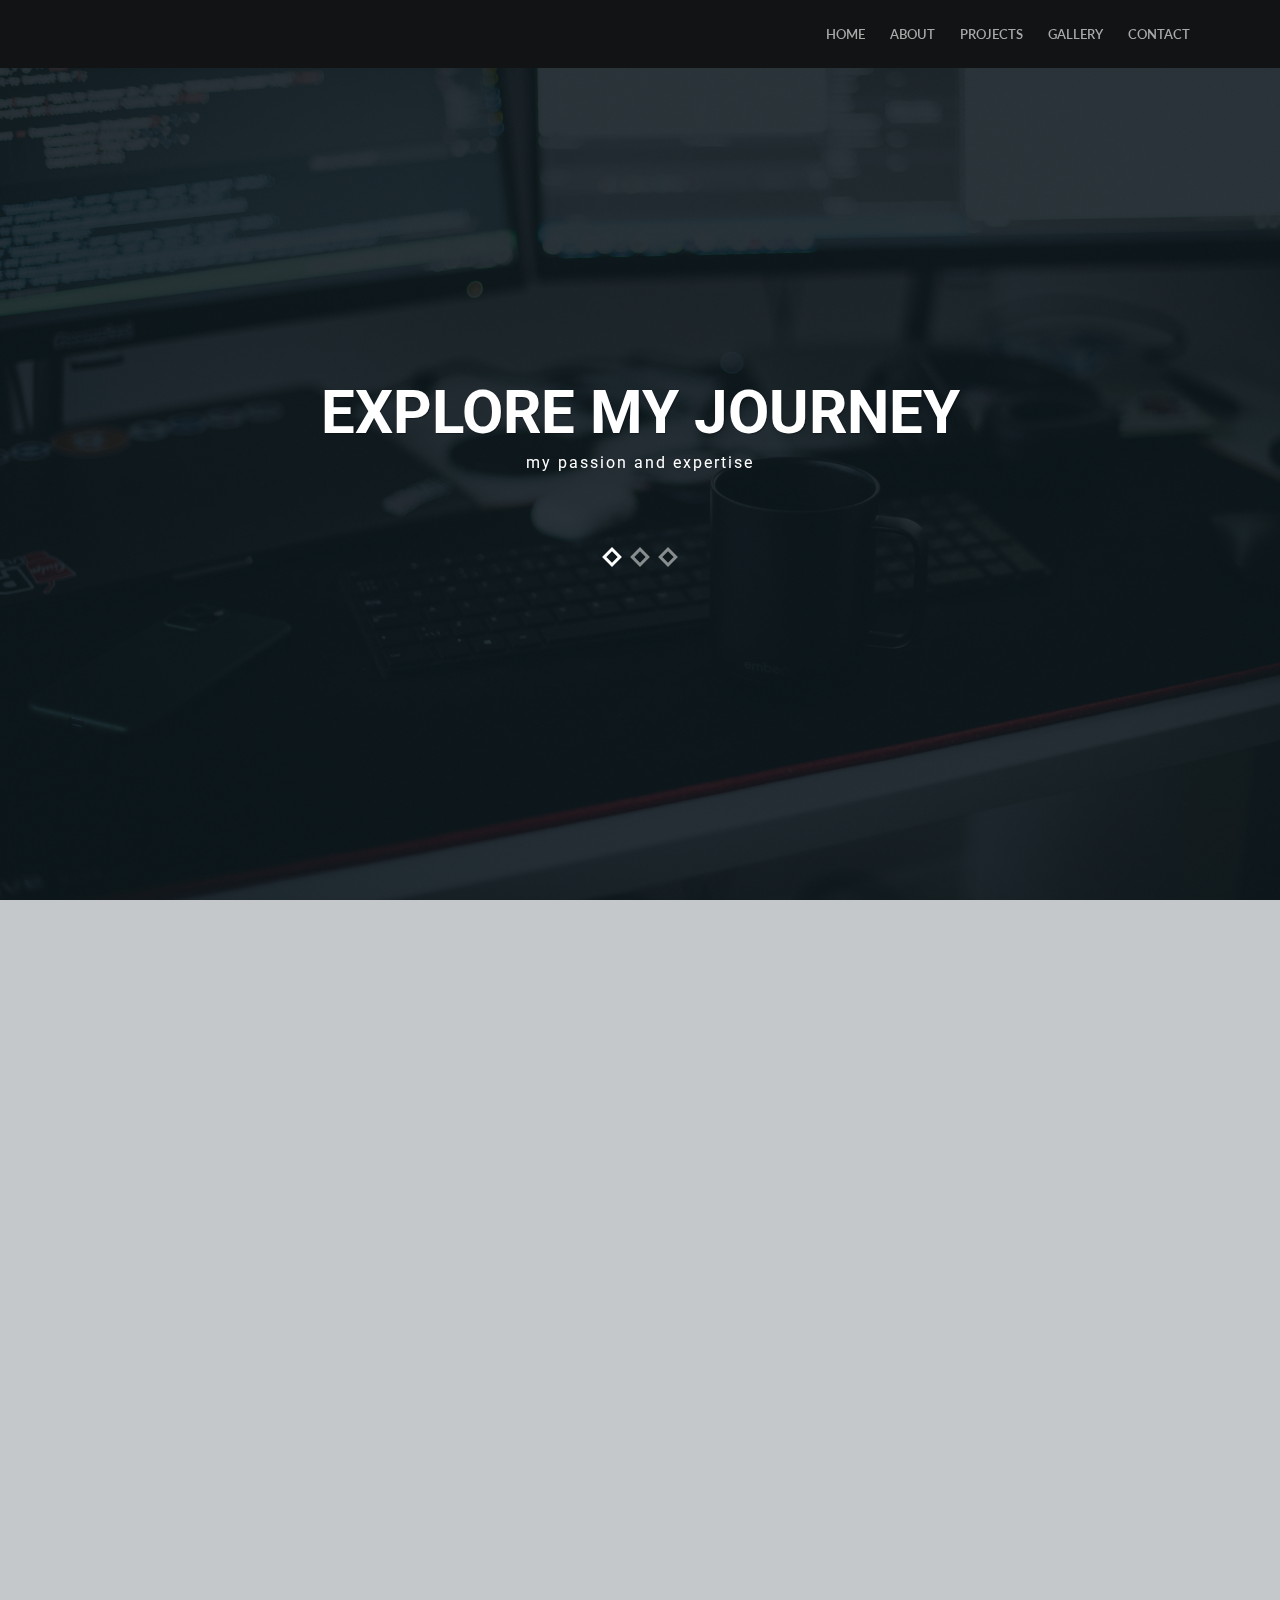
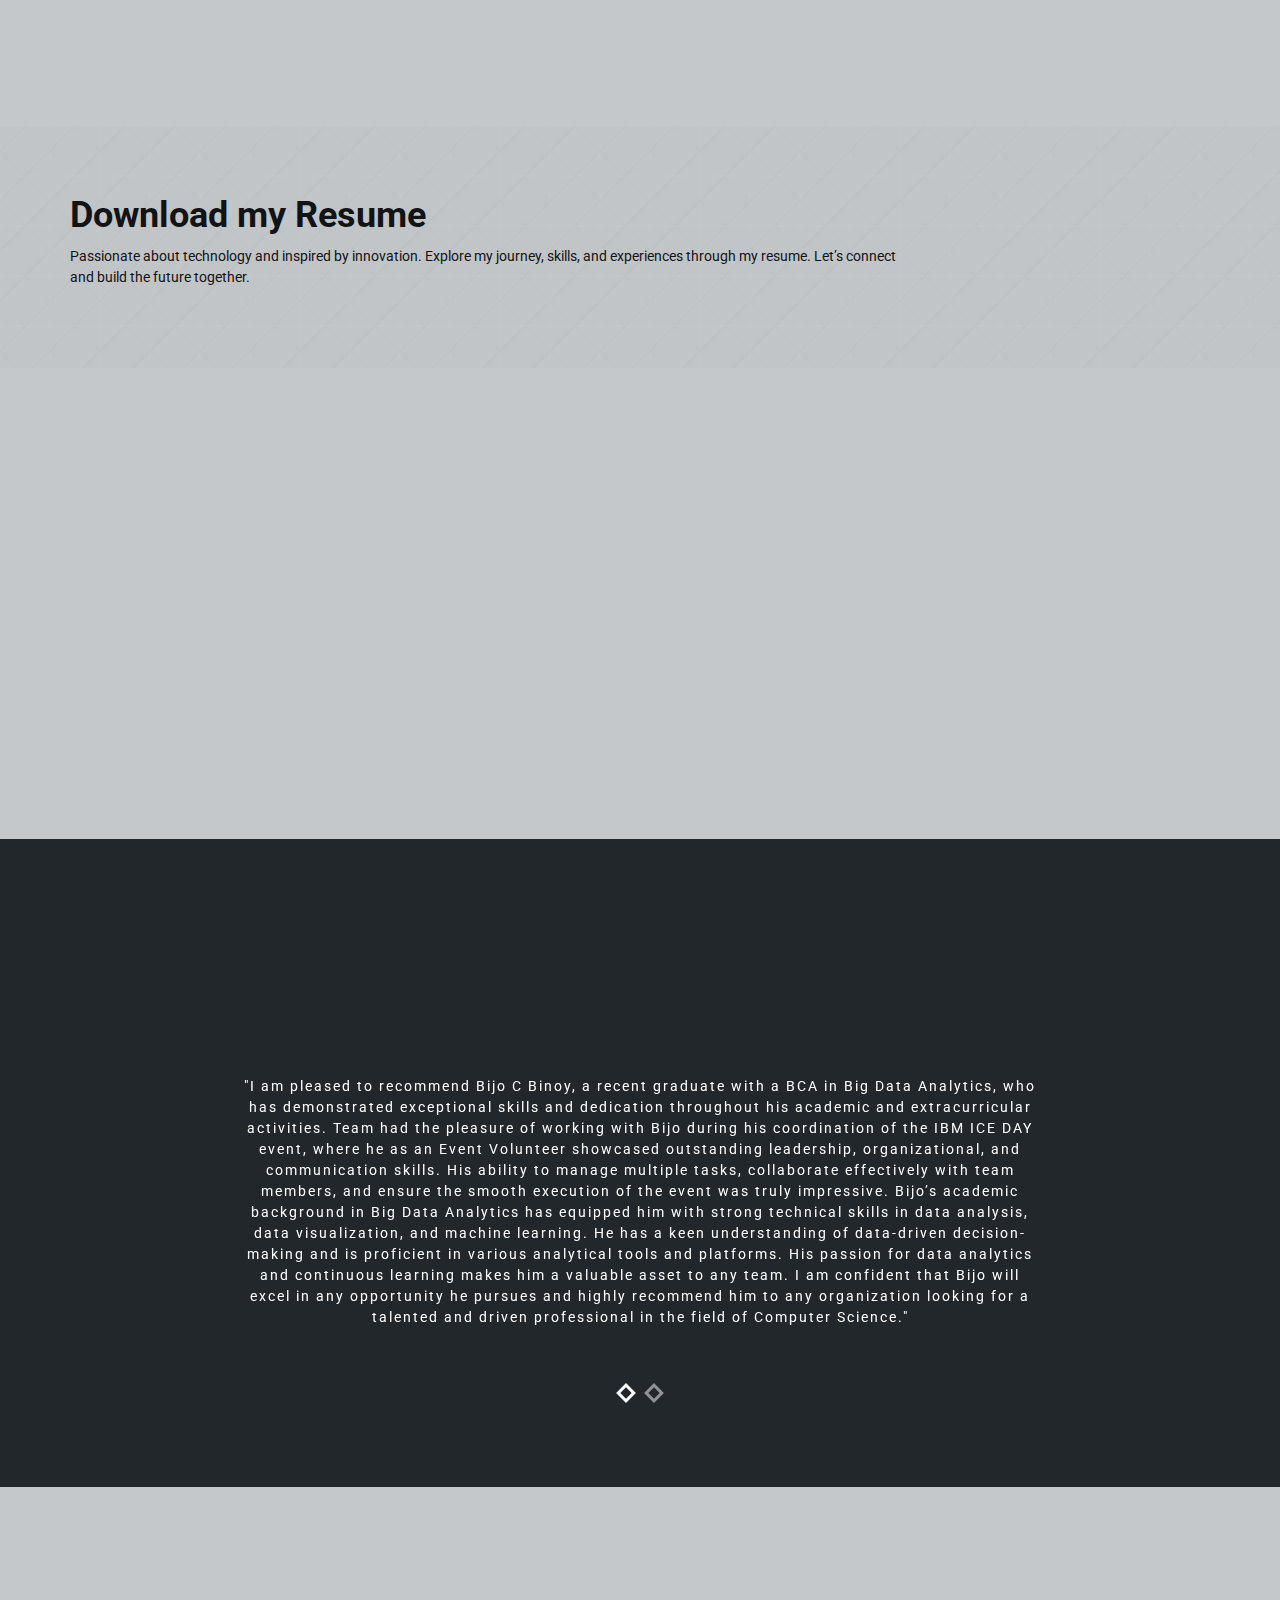
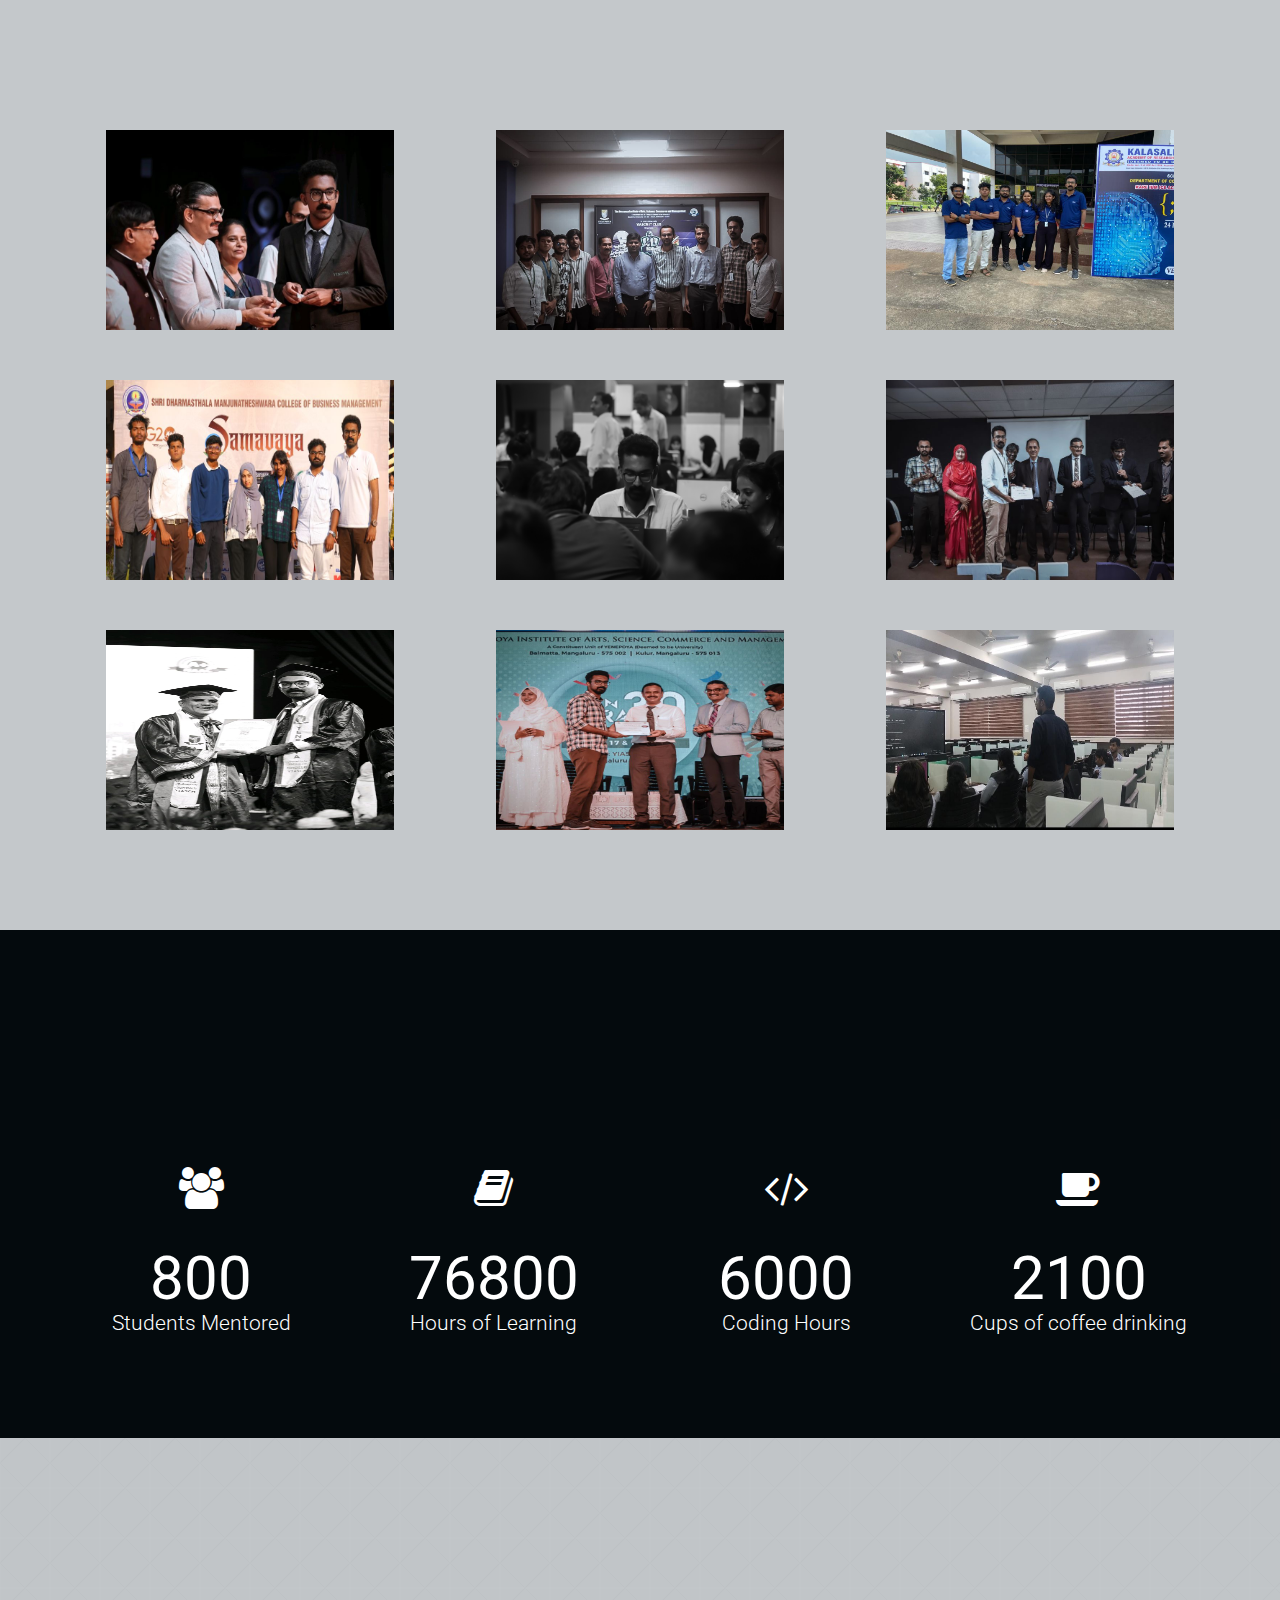
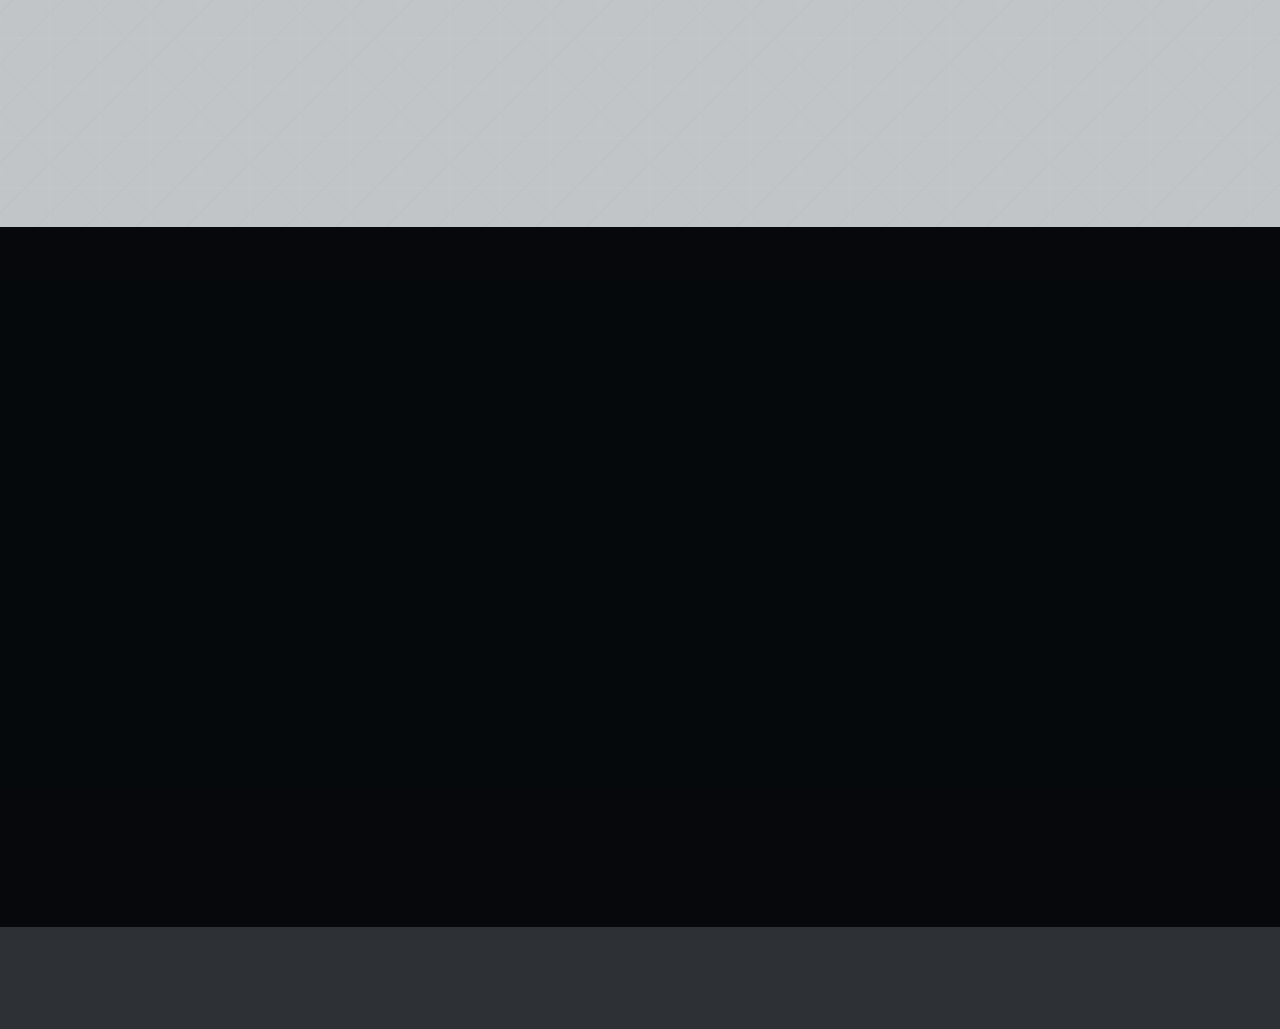
<file: index.html>
<!doctype html>

<html lang="en-US">
	<head>

		<meta charset="utf-8">
		<meta http-equiv="X-UA-Compatible" content="IE=edge">
		<title>bijocheriyanbinoy</title>

		<!-- Mobile Metas -->
		<meta name="viewport" content="width=device-width, initial-scale=1">
        
        <!-- Google Fonts  -->
		<link href='http://fonts.googleapis.com/css?family=Roboto:400,700,500' rel='stylesheet' type='text/css'> <!-- Body font -->
		<link href='http://fonts.googleapis.com/css?family=Lato:300,400' rel='stylesheet' type='text/css'> <!-- Navbar font -->

		<!-- Libs and Plugins CSS -->
		<link rel="stylesheet" href="inc/bootstrap/css/bootstrap.min.css">
		<link rel="stylesheet" href="inc/animations/css/animate.min.css">
		<link rel="stylesheet" href="inc/font-awesome/css/font-awesome.min.css"> <!-- Font Icons -->
		<link rel="stylesheet" href="inc/owl-carousel/css/owl.carousel.css">
		<link rel="stylesheet" href="inc/owl-carousel/css/owl.theme.css">

		<!-- Theme CSS -->
        <link rel="stylesheet" href="css/reset.css">
		<link rel="stylesheet" href="css/style.css">
		<link rel="stylesheet" href="css/mobile.css">

		<!-- Skin CSS -->
		<link rel="stylesheet" href="css/skin/cool-gray.css">
        <!-- <link rel="stylesheet" href="css/skin/ice-blue.css"> -->
        <!-- <link rel="stylesheet" href="css/skin/summer-orange.css"> -->
        <!-- <link rel="stylesheet" href="css/skin/fresh-lime.css"> -->
        <!-- <link rel="stylesheet" href="css/skin/night-purple.css"> -->

		<!-- HTML5 Shim and Respond.js IE8 support of HTML5 elements and media queries -->
		<!-- WARNING: Respond.js doesn't work if you view the page via file:// -->

		<!--[if lt IE 9]>
			<script src="https://oss.maxcdn.com/html5shiv/3.7.2/html5shiv.min.js"></script>
			<script src="https://oss.maxcdn.com/respond/1.4.2/respond.min.js"></script>
		<![endif]-->

	</head>

    <body data-spy="scroll" data-target="#main-navbar">
        <div class="page-loader"></div>  <!-- Display loading image while page loads -->
    	<div class="body">
        
            <!--========== BEGIN HEADER ==========-->
            <header id="header" class="header-main">

                <!-- Begin Navbar -->
                <nav id="main-navbar" class="navbar navbar-default navbar-fixed-top" role="navigation"> <!-- Classes: navbar-default, navbar-inverse, navbar-fixed-top, navbar-fixed-bottom, navbar-transparent. Note: If you use non-transparent navbar, set "height: 98px;" to #header -->

                  <div class="container">

                    <!-- Brand and toggle get grouped for better mobile display -->
                    <div class="navbar-header">
                      <button type="button" class="navbar-toggle collapsed" data-toggle="collapse" data-target="#bs-example-navbar-collapse-1">
                        <span class="sr-only">Toggle navigation</span>
                        <span class="icon-bar"></span>
                        <span class="icon-bar"></span>
                        <span class="icon-bar"></span>
                      </button>
                      <a class="navbar-brand page-scroll" href="index.html">Bijo</a>
                    </div>

                    <!-- Collect the nav links, forms, and other content for toggling -->
                    <div class="collapse navbar-collapse" id="bs-example-navbar-collapse-1">
                        <ul class="nav navbar-nav navbar-right">
                            <li><a class="page-scroll" href="body">Home</a></li>
                            <li><a class="page-scroll" href="#about-section">About</a></li>
                            <li><a class="page-scroll" href="#services-section">Projects</a></li>
                            <li><a class="page-scroll" href="#portfolio-section">Gallery</a></li>
                            <!-- <li><a class="page-scroll" href="#team-section">Team</a></li>                            
                            <li><a class="page-scroll" href="#prices-section">Prices</a></li> -->
                            <li><a class="page-scroll" href="#contact-section">Contact</a></li>
                        </ul>
                    </div><!-- /.navbar-collapse -->
                  </div><!-- /.container -->
                </nav>
                <!-- End Navbar -->

            </header>
            <!-- ========= END HEADER =========-->
            
            
            
            
        	<!-- Begin text carousel intro section -->
			<section id="text-carousel-intro-section" class="parallax" data-stellar-background-ratio="0.8" style="background-image: url(img/hero.jpg);">
				<div class="cover"></div> 
				<div class="container">
					<div class="caption text-center text-white" data-stellar-ratio="0.7">

						<div id="owl-intro-text" class="owl-carousel">
							<div class="item">
								<h1>Explore My Journey</h1>
								<p>my passion and expertise</p>
                                <div class="extra-space-l"></div>
								<!-- <a class="btn btn-blank" href="forbidden.html"  role="button">View More!</a> -->
							</div>
							<div class="item">
								<h1>Let's connect</h1>
								<p>Explore the possibilities</p>
								<div class="extra-space-l"></div>
								<!-- <a class="btn btn-blank" href="forbidden.html"  role="button">View More!</a> -->
							</div>
							<div class="item">
								<h1>I'm Bijo</h1>
								<p>Create. Impact. Elevate.</p>
								<div class="extra-space-l"></div>
								<!-- <a class="btn btn-blank" href="forbidden.html"  role="button">View More!</a> -->
							</div>
						</div>

					</div> <!-- /.caption -->
				</div> <!-- /.container -->

			</section>
			<!-- End text carousel intro section -->
                
                
                
                
            <!-- Begin about section -->
			<section id="about-section" class="page bg-style1">
                <!-- Begin page header-->
                <div class="page-header-wrapper">
                    <div class="container">
                        <div class="page-header text-center wow fadeInUp" data-wow-delay="0.3s">
                            <h2>About</h2>
                            <div class="devider"></div>
                            <p class="subtitle">little information</p>
                        </div>
                    </div>
                </div>
                <!-- End page header-->

                <!-- Begin rotate box-1 -->
                <div class="rotate-box-1-wrapper">
                    <div class="container">
                        <div class="row">
                            <div class="col-md-3 col-sm-6">
                                <a href="#" class="rotate-box-1 square-icon wow zoomIn" data-wow-delay="0">
                                    <span class="rotate-box-icon"><i class="fa fa-users"></i></span>
                                    <div class="rotate-box-info">
                                        <h4>Who am I?</h4>
                                        
<p>I'm Bijo, a tech enthusiast and lifelong learner with a background in Computer Applications. I am driven by a passion for technology and education, and I aim to empower others through knowledge in data analytics, programming, and AI.</p>
                                    </div>
                                </a>
                            </div>

                            <div class="col-md-3 col-sm-6">
                                <a href="#" class="rotate-box-1 square-icon wow zoomIn" data-wow-delay="0.2s">
                                    <span class="rotate-box-icon"><i class="fa fa-diamond"></i></span>
                                    <div class="rotate-box-info">
                                        <h4>What I Do?</h4>
                                        <p>I specialize in data analytics, programming, and teaching. With expertise in Python, C++, and machine learning, I help students and professionals develop practical skills in data science and technology. My focus is on making complex concepts accessible and actionable.</p>
                                    </div>
                                </a>
                            </div>

                            <div class="col-md-3 col-sm-6">
                                <a href="#" class="rotate-box-1 square-icon wow zoomIn" data-wow-delay="0.4s">
                                    <span class="rotate-box-icon"><i class="fa fa-heart"></i></span>
                                    <div class="rotate-box-info">
                                        <h4>My Vision</h4>
                                        <p>To build a community where technology and education work hand in hand. I envision a future where my knowledge and experiences contribute to advancing technology and empower others to make meaningful contributions in their fields.</p>
                                    </div>
                                </a>
                            </div>
                            
                            <div class="col-md-3 col-sm-6">
                                <a href="#" class="rotate-box-1 square-icon wow zoomIn" data-wow-delay="0.6s">
                                    <span class="rotate-box-icon"><i class="fa fa-clock-o"></i></span>
                                    <div class="rotate-box-info">
                                        <h4>Areas of Expertise</h4>
                                        <p>My key areas of expertise include data analytics, machine learning and web technologies. I bring experience in leveraging these skills to solve complex challenges, optimize performance and deliver valuable insights tailored to client objectives.</p>
                                    </div>
                                </a>
                            </div>
                            
                        </div> <!-- /.row -->
                    </div> <!-- /.container -->
                </div>
                <!-- End rotate box-1 -->
                
                <div class="extra-space-l"></div>
                
                <!-- Begin page header--> 
                <div class="page-header-wrapper">
                    <div class="container">
                        <div class="page-header text-center wow fadeInUp" data-wow-delay="0.3s">
                            <h4>My Skills</h4>
                        </div>
                    </div>
                </div>
                <!-- End page header-->
                
                <!-- Begin Our Skills -->
                <div class="our-skills">
                	<div class="container">
                    	<div class="row">
                        
                        	<div class="col-sm-6">
                                <div class="skill-bar wow slideInLeft" data-wow-delay="0.2s">
                                    <div class="progress-lebel">
                                        <h6>Data Analytics</h6>
                                    </div>
                                    <div class="progress">
                                      <div class="progress-bar" role="progressbar" aria-valuenow="75" aria-valuemin="0" aria-valuemax="100" style="width: 75%;">
                                      </div>
                                    </div>
                                </div>
                            </div>
                            
                            <div class="col-sm-6">
                                <div class="skill-bar wow slideInRight" data-wow-delay="0.2s">
                                    <div class="progress-lebel">
                                        <h6>Machine Learning</h6>
                                    </div>
                                    <div class="progress">
                                      <div class="progress-bar" role="progressbar" aria-valuenow="85" aria-valuemin="0" aria-valuemax="100" style="width: 85%;">
                                      </div>
                                    </div>
                                </div>
                            </div>
                            
                            <div class="col-sm-6">
                                <div class="skill-bar wow slideInLeft" data-wow-delay="0.4s">
                                    <div class="progress-lebel">
                                        <h6>Web development</h6>
                                    </div>
                                    <div class="progress">
                                      <div class="progress-bar" role="progressbar" aria-valuenow="95" aria-valuemin="0" aria-valuemax="100" style="width: 95%;">
                                      </div>
                                    </div>
                                </div>
                            </div>
                            
                            <div class="col-sm-6">
                                <div class="skill-bar wow slideInRight" data-wow-delay="0.4s">
                                    <div class="progress-lebel">
                                        <h6>Presentation</h6>
                                    </div>
                                    <div class="progress">
                                      <div class="progress-bar" role="progressbar" aria-valuenow="70" aria-valuemin="0" aria-valuemax="100" style="width: 70%;">
                                      </div>
                                    </div>
                                </div>
                            </div>
                            
                        </div> <!-- /.row -->
                    </div> <!-- /.container -->
                </div>
                <!-- End Our Skill -->
          </section>
          <!-- End about section -->

              
              
              
          <!-- Begin cta -->
          <section id="cta-section">
          	<div class="cta">
            	<div class="container">
                	<div class="row">
                    
                    	<div class="col-md-9">
                        	<h1>Download my Resume</h1>
                            <p>Passionate about technology and inspired by innovation. Explore my journey, skills, and experiences through my resume. Let’s connect and build the future together.</p>
                        </div>
                        
                        <div class="col-md-3">
                        	<div class="cta-btn wow bounceInRight" data-wow-delay="0.4s">
                        <a class="btn btn-default btn-lg" href="doc/bijo(1).pdf" target="_blank" role="button">Download</a>
                        	</div>
                        </div>
                        
                    </div> <!-- /.row -->
                </div> <!-- /.container -->
            </div>
          </section>
          <!-- End cta -->

              
              
              
            <!-- Begin Services -->
            <section id="services-section" class="page text-center">
                <!-- Begin page header-->
                <div class="page-header-wrapper">
                    <div class="container">
                        <div class="page-header text-center wow fadeInDown" data-wow-delay="0.4s">
                            <h2>Projects</h2>
                            <div class="devider"></div>
                            <p class="subtitle">visit my GitHub to see my projects</p>
                        </div>
                    </div>
                </div>
                <!-- End page header-->
            
                <!-- Begin roatet box-2 -->
                <div class="rotate-box-2-wrapper">
                    <div class="container">
                        <div class="row">
                            <div class="col-md-3 col-sm-6">
                                <a href="https://github.com/bijocbinoy" class="rotate-box-2 square-icon text-center wow zoomIn" data-wow-delay="0">
                                    <span class="rotate-box-icon"><i class="fa fa-shopping-cart"></i></span>
                                    <div class="rotate-box-info">
                                        <h4>E-commerce website</h4>

                                    </div>
                                </a>
                            </div>
            
                            <div class="col-md-3 col-sm-6">
                                <a href="https://github.com/bijocbinoy" class="rotate-box-2 square-icon text-center wow zoomIn" data-wow-delay="0.2s">
                                    <span class="rotate-box-icon"><i class="fa fa-film"></i></span>
                                    <div class="rotate-box-info">
                                        <h4>Movie review website</h4>
                                       
                                    </div>
                                </a>
                            </div>
            
                            <div class="col-md-3 col-sm-6">
                                <a href="https://github.com/bijocbinoy" class="rotate-box-2 square-icon text-center wow zoomIn" data-wow-delay="0.4s">
                                    <span class="rotate-box-icon"><i class="fa fa-university"></i></span>
                                    <div class="rotate-box-info">
                                        <h4>College fest website</h4>
                                        
                                    </div>
                                </a>
                            </div>
                            
                            <div class="col-md-3 col-sm-6">
                                <a href="https://github.com/bijocbinoy" class="rotate-box-2 square-icon text-center wow zoomIn" data-wow-delay="0.6s">
                                    <span class="rotate-box-icon"><i class="fa fa-globe"></i></span>
                                    <div class="rotate-box-info">
                                        <h4>Travel Agency website</h4>
                                     
                                    </div>
                                </a>
                            </div>
                            
                        </div> <!-- /.row -->
                    </div> <!-- /.container -->
                    
                         
                </div>
                <!-- End rotate-box-2 -->
            </section>
            <!-- End Services -->
              
              
              
              
            <!-- Begin testimonials -->
            <section id="testimonial-section">
                <div id="testimonial-trigger" class="testimonial text-white parallax" data-stellar-background-ratio="0.5" style="background-image: url(img/testimonial-bg.jpg);">
                    <div class="cover"></div>
                    <!-- Begin page header-->
                    <div class="page-header-wrapper">
                        <div class="container">
                            <div class="page-header text-center wow fadeInDown" data-wow-delay="0.4s">
                                <h2>Reviews</h2>
                                <div class="devider"></div>
                                <p class="subtitle">What people say about me </p>
                            </div>
                        </div>
                    </div>
                    <!-- End page header-->
                    <div class="container">
                        <div class="testimonial-inner center-block text-center">
                            <div id="owl-testimonial" class="owl-carousel">
                                <div class="item">
                                    <blockquote>
                                        <p>"I am pleased to recommend Bijo C Binoy, a recent graduate with a BCA in Big Data Analytics, who has demonstrated exceptional skills and dedication throughout his academic and extracurricular activities. 

                                            Team had the pleasure of working with Bijo during his coordination of the IBM ICE DAY event, where he as an Event Volunteer showcased outstanding leadership, organizational, and communication skills. His ability to manage multiple tasks, collaborate effectively with team members, and ensure the smooth execution of the event was truly impressive.
                                            
                                            Bijo’s academic background in Big Data Analytics has equipped him with strong technical skills in data analysis, data visualization, and machine learning. He has a keen understanding of data-driven decision-making and is proficient in various analytical tools and platforms. His passion for data analytics and continuous learning makes him a valuable asset to any team.
                                            
                                            I am confident that Bijo will excel in any opportunity he pursues and highly recommend him to any organization looking for a talented and driven professional in the field of Computer Science."</p>
                                        <footer><cite title="Source Title">Mr. Sumit Kumar Sukla (Data Scientist & SME - Data & AI at IBM Innovation Centre for Education)</cite></footer>
                                    </blockquote>
				</div>
				<div class="item">
				<blockquote>
                                        <p>"It is with great pleasure that I write this letter of recommendation for Mr. Bijo C Binoy, who has worked as Teaching Assistant in the Department of Computer Science. Having closely worked with Bijo during his academic journey, I can attest to his exceptional skills, dedication, and passion for all three disciplines.
He has completed his Bachelor of Computer Applications in our institution with Specialization in Big Data Analytics and Cloud Computing, during 2021-2024. During this period, he was an exceptional and dedicated student. Bijo has shown proficiency in handling large datasets, uncovering actionable insights, and using tools like Python, Linux, HTML, C++, Java, Cryptography, SQL.
In addition to his academic achievements, Bijo is a strong communicator and a team player. He has actively participated in collaborative projects, displaying leadership skills and an eagerness to learn from his peers. He has served as Secretory of Institute's IT Club and organized several events at institute and inter collegiate level. He has trained several students under Peer Teaching initiative of the Department and has played pivotal role in offering a Value Added Course on Fundamentals of Web Technologies.
Due to his passion, after the completion of his BCA, he joined the Department as a Teaching Assistant where he has been instrumental in conducting Bridge Courses for several Non-Computer Science students who has enrolled for BCA Programme. In addition to that, he has assisted students in programming (C) through theory, lab sessions, and additional support for those needing foundational knowledge. He has conducted evening classes for interested students and introduced professional tools like GitHub and LinkedIn for skill and network development. He has provided data analytics tutoring for interested students, fostering their interest in advanced topics and consistently demonstrated dedication to student growth and created an engaging learning environment.
1 wholeheartedly recommend Mr. Bijo for exploring technical skills and acquiring expertise in the domain of his interest at your esteemed organization."</p>
                                        <footer><cite title="Source Title">Dr. Rathnakar Shetty P - Associate Professor and HOD, Department of Computer Science,YIASCM</cite></footer>
                                    </blockquote>
                                
                                </div>
                            </div>
				
                        </div>
                    </div>
                </div>
            </section>
            <!-- End testimonials -->
                

                
                
            <!-- Begin Portfolio -->
            <section id="portfolio-section" class="page bg-style1">
            	<div class="container">
                    <div class="row">
                        <div class="col-md-12">
                            <div class="portfolio">
                                <!-- Begin page header-->
                                <div class="page-header-wrapper">
                                    <div class="container">
                                        <div class="page-header text-center wow fadeInDown" data-wow-delay="0.4s">
                                            <h2>Gallery</h2>
                                            <div class="devider"></div>
                                            <p class="subtitle">What I'm proud of</p>
                                        </div>
                                    </div>
                                </div>
                                <!-- End page header-->
                                <div class="portfoloi_content_area" >
                                    
                                    <div class="portfolio_content">
                                        <div class="row"  id="portfolio">
                                            <div class="col-xs-12 col-sm-4 appsDevelopment">
                                                <div class="portfolio_single_content">
                                                    <img src="img/team/1695106917060.jpeg" alt="title"/>
                                                    <div>
                                                        <a href="#">Students council installation</a>
                                                        <span>Appointed as IT Club secretary of YIASCM,2023-24</span>
                                                    </div>
                                                </div>
                                            </div>
                                            <div class="col-xs-12 col-sm-4 GraphicDesign">
                                                <div class="portfolio_single_content">
                                                    <img src="img/team/1699847496112.jpeg" alt="title"/>
                                                    <div>
                                                        <a href="#">Yen-Arena</a>
                                                        <span>Conducted Yen-Arena gaming event under IT Club YIASCM</span>
                                                    </div>
                                                </div>
                                            </div>
                                            <div class="col-xs-12 col-sm-4 responsive">
                                                <div class="portfolio_single_content">
                                                    <img src="img/team/1704090305989.jpeg" alt="title"/>
                                                    <div>
                                                        <a href="#">ibm ice hackathon</a>
                                                        <span>Participated in IBM ICE day hackathon at Kalasalingam University(KARE)-Srivilliputhur,Tamilnadu</span>
                                                    </div>
                                                </div>
                                            </div>
                                            <div class="col-xs-12 col-sm-4 webDesign websites">
                                                <div class="portfolio_single_content">
                                                    <img src="img/team/samajam.jpeg" alt="title"/>
                                                    <div>
                                                        <a href="#">TECH FEST</a>
                                                        <span>We represented YIASCM at SAMAVAYA tech fest at SDM college, Mangalore</span>
                                                    </div>
                                                </div>
                                            </div>
                                            <div class="col-xs-12 col-sm-4 appsDevelopment websites">
                                                <div class="portfolio_single_content">
                                                    <img src="img/team/IMG_2003.JPG" alt="title"/>
                                                    <div>
                                                        <a href="#">ICE DAY Hackathon</a>
                                                        <span>Contributed in IBM ICE day Hackathon</span>
                                                    </div>
                                                </div>
                                            </div>
                                            <div class="col-xs-12 col-sm-4 GraphicDesign">
                                                <div class="portfolio_single_content">
                                                    <img src="img/team/ice.jpeg" alt="title"/>
                                                    <div>
                                                        <a href="#">IBM ICE day</a>
                                                        <span>Appreciation for organizing the ibm ice day events</span>
                                                    </div>
                                                </div>
                                            </div>
                                            <div class="col-xs-12 col-sm-4 responsive">
                                                <div class="portfolio_single_content">
                                                    <img src="img/team/grad.jpeg" alt="title"/>
                                                    <div>
                                                        <a href="#">graduated</a>
                                                        <span>Graduated from yenepoya university with a Bachelor's in Computer Application</span>
                                                    </div>
                                                </div>
                                            </div>
                                            <div class="col-xs-12 col-sm-4 GraphicDesign">
                                                <div class="portfolio_single_content">
                                                    <img src="img/team/1713628591079.jpeg" alt="title"/>
                                                    <div>
                                                        <a href="#">teaching</a>
                                                        <span>Appriciation from the YU for upskilling peer students</span>
                                                    </div>
                                                </div>
                                            </div>
                                            <div class="col-xs-12 col-sm-4 websites">
                                                <div class="portfolio_single_content">
                                                    <img src="img/team/b22.jpg" alt="title"/>
                                                    <div>
                                                        <a href="#">tutoring</a>
                                                        <span>Teaching C programming to first-year BCA students at Yenepoya University, Mangalore.</span>
                                                    </div>
                                                </div>
                                            </div>
                                        </div>
                                    </div>
                                </div>
                            
                            </div>
                        </div>
                    </div>
                </div>
            </section>
            <!-- End portfolio -->
            
                
                
                
            <!-- Begin counter up -->
            <section id="counter-section">  
				<div id="counter-up-trigger" class="counter-up text-white parallax" data-stellar-background-ratio="0.5" style="background-image: url(img/counter-bg.jpg);">
					<div class="cover"></div>
                    <!-- Begin page header-->
                    <div class="page-header-wrapper">
                        <div class="container">
                            <div class="page-header text-center wow fadeInDown" data-wow-delay="0.4s">
                                <h2>Some Fun Facts</h2>
                                <div class="devider"></div>
                                <p class="subtitle">Before anyone is not told</p>
                            </div>
                        </div>
                    </div>
                    <!-- End page header-->
					<div class="container">

						<div class="row">

							<div class="fact text-center col-md-3 col-sm-6">
								<div class="fact-inner">
									<i class="fa fa-users fa-3x"></i>
                                    <div class="extra-space-l"></div>
									<span class="counter">800</span>
									<p class="lead">Students Mentored</p>
								</div>
							</div>

							<div class="fact text-center col-md-3 col-sm-6">
								<div class="fact-inner">
									<i class="fa fa-book fa-3x"></i>
                                    <div class="extra-space-l"></div>
									<span class="counter">76800</span>
									<p class="lead">Hours of Learning</p>
								</div>
							</div>

							<div class="fact text-center col-md-3 col-sm-6">
								<div class="fact-inner">
									<i class="fa fa-code fa-3x"></i>
                                    <div class="extra-space-l"></div>
									<span class="counter">6000</span>
									<p class="lead">Coding Hours</p>
								</div>
							</div>

							<div class="fact last text-center col-md-3 col-sm-6">
								<div class="fact-inner">
									<i class="fa fa-coffee fa-3x"></i>
                                    <div class="extra-space-l"></div>
									<span class="counter">2100</span>
									<p class="lead">Cups of coffee drinking</p>
								</div>
							</div>

						</div> <!-- /.row -->
					</div> <!-- /.container -->
				</div>
            </section>
			<!-- End counter up -->
                
                
                
                
            <!-- Begin team-->
  
            <!-- End team-->
                
            <!-- Begin prices section -->

			<!-- End prices section -->
                
                
                
                
            <!-- Begin social section -->
			<section id="social-section">
            
                 <!-- Begin page header-->
                <div class="page-header-wrapper">
                    <div class="container">
                        <div class="page-header text-center wow fadeInDown" data-wow-delay="0.4s">
                            <h2>find Me</h2>
                            <div class="devider"></div>
                            <p class="subtitle">Follow on social networks</p>
                        </div>
                    </div>
                </div>
                <!-- End page header-->
                
                <div class="container">
                	<ul class="social-list">
                		
                		<li> <a href="https://github.com/bijocbinoy" class="rotate-box-1 square-icon text-center wow zoomIn" data-wow-delay="0.5s"><span class="rotate-box-icon"><i class="fa fa-github"></i></span></a></li>
                		<li> <a href="https://www.linkedin.com/in/bijocbinoy/" class="rotate-box-1 square-icon text-center wow zoomIn" data-wow-delay="0.6s"><span class="rotate-box-icon"><i class="fa fa-linkedin"></i></span></a></li>
                		<li> <a href="https://www.instagram.com/bijocbinoy.develops/" class="rotate-box-1 square-icon text-center wow zoomIn" data-wow-delay="0.7s"><span class="rotate-box-icon"><i class="fa fa-instagram"></i></span></a></li>
                		        
                    </ul>
                </div>
                
            </section>
            <!-- End social section -->
                
                
                
                
            <!-- Begin contact section -->
			<section id="contact-section" class="page text-white parallax" data-stellar-background-ratio="0.5" style="background-image: url(img/map-bg.jpg);">
            <div class="cover"></div>
            
                 <!-- Begin page header-->
                <div class="page-header-wrapper">
                    <div class="container">
                        <div class="page-header text-center wow fadeInDown" data-wow-delay="0.4s">
                            <h2>Contacts</h2>
                            <div class="devider"></div>
                            <p class="subtitle">All to contact me</p>
                        </div>
                    </div>
                </div>
                <!-- End page header-->
                
                <div class="contact wow bounceInRight" data-wow-delay="0.4s">
                    <div class="container">
                    	<div class="row">
                        
                            <div class="col-sm-6">
                                <div class="contact-info">
                                    <h4>Address</h4>
                                    <ul class="contact-address">
			                            <li><i class="fa fa-map-marker fa-lg"></i>&nbsp; 89 Hagden Lane,<br><br>&nbsp;&nbsp;&nbsp;&nbsp;&nbsp;&nbsp;&nbsp; Watford, Hertfordshire,<br><br>&nbsp;&nbsp;&nbsp;&nbsp;&nbsp;&nbsp;&nbsp; United Kingdom <br><br>&nbsp;&nbsp;&nbsp;&nbsp;&nbsp;&nbsp;&nbsp;WD18 7UA</li>
			                            <li><i class="fa fa-phone"></i>&nbsp; +91 6238 934 746</li>
					            <li><i class="fa fa-phone"></i>&nbsp; +44 7553 991815</li> 
			                            <li><i class="fa fa-envelope"></i> bijocbinoy@gmail.com</li>
			                            
			                        </ul>
                                </div>
                            </div>
                        
                            <div class="col-sm-6">
                                <div class="contact-form">
                                    <h4>Write to me</h4>
                                    <form action="https://api.web3forms.com/submit" method="POST">
                                        <!-- Web3Forms access key -->
                                        <input type="hidden" name="access_key" value="9faf7749-987e-45ed-b200-ce82651e7a76">
                                        
                                        <!-- Form fields -->
                                        <div class="form-group">
                                            <input type="text" class="form-control input-lg" name="name" placeholder="Your Name" required>
                                        </div>
                                        <div class="form-group">
                                            <input type="email" class="form-control input-lg" name="email" placeholder="E-mail" required>
                                        </div>
                                        <div class="form-group">
                                            <input type="text" class="form-control input-lg" name="subject" placeholder="Subject" required>
                                        </div>
                                        <div class="form-group">
                                            <textarea class="form-control input-lg" name="message" rows="5" placeholder="Message" required></textarea>
                                        </div>
                                        
                                        <!-- Submission button -->
                                        <button type="submit" class="btn wow bounceInRight" data-wow-delay="0.8s">Send</button>
                                    </form>
                                </div>  
                            </div>
                            
                                                                                
                        </div> <!-- /.row -->
                    </div> <!-- /.container -->
                </div>
            </section>
            <!-- End contact section -->
                
                

                
            <!-- Begin footer -->
            <footer class="text-off-white">
            
                
                
                <div class="footer">
                    <div class="container text-center wow fadeIn" data-wow-delay="0.4s">
                        <p class="copyright">Copyright &copy; 2025 - <a href="https://www.linkedin.com/in/bijocbinoy/" class="theme-author">Bijo C Binoy</a> </p>
                    	<p>All rights reserved</p>
		    </div>
                </div>

            </footer>
            <!-- End footer -->

            <a href="#" class="scrolltotop"><i class="fa fa-arrow-up"></i></a> <!-- Scroll to top button -->
                                              
        </div><!-- body ends -->
        
        
        
        
        <!-- Plugins JS -->
		<script src="inc/jquery/jquery-1.11.1.min.js"></script>
		<script src="inc/bootstrap/js/bootstrap.min.js"></script>
		<script src="inc/owl-carousel/js/owl.carousel.min.js"></script>
		<script src="inc/stellar/js/jquery.stellar.min.js"></script>
		<script src="inc/animations/js/wow.min.js"></script>
        <script src="inc/waypoints.min.js"></script>
		<script src="inc/isotope.pkgd.min.js"></script>
		<script src="inc/classie.js"></script>
		<script src="inc/jquery.easing.min.js"></script>
		<script src="inc/jquery.counterup.min.js"></script>
		<script src="inc/smoothscroll.js"></script>

		<!-- Theme JS -->
		<script src="js/theme.js"></script>

    </body> 
        
            
</html>
</file>
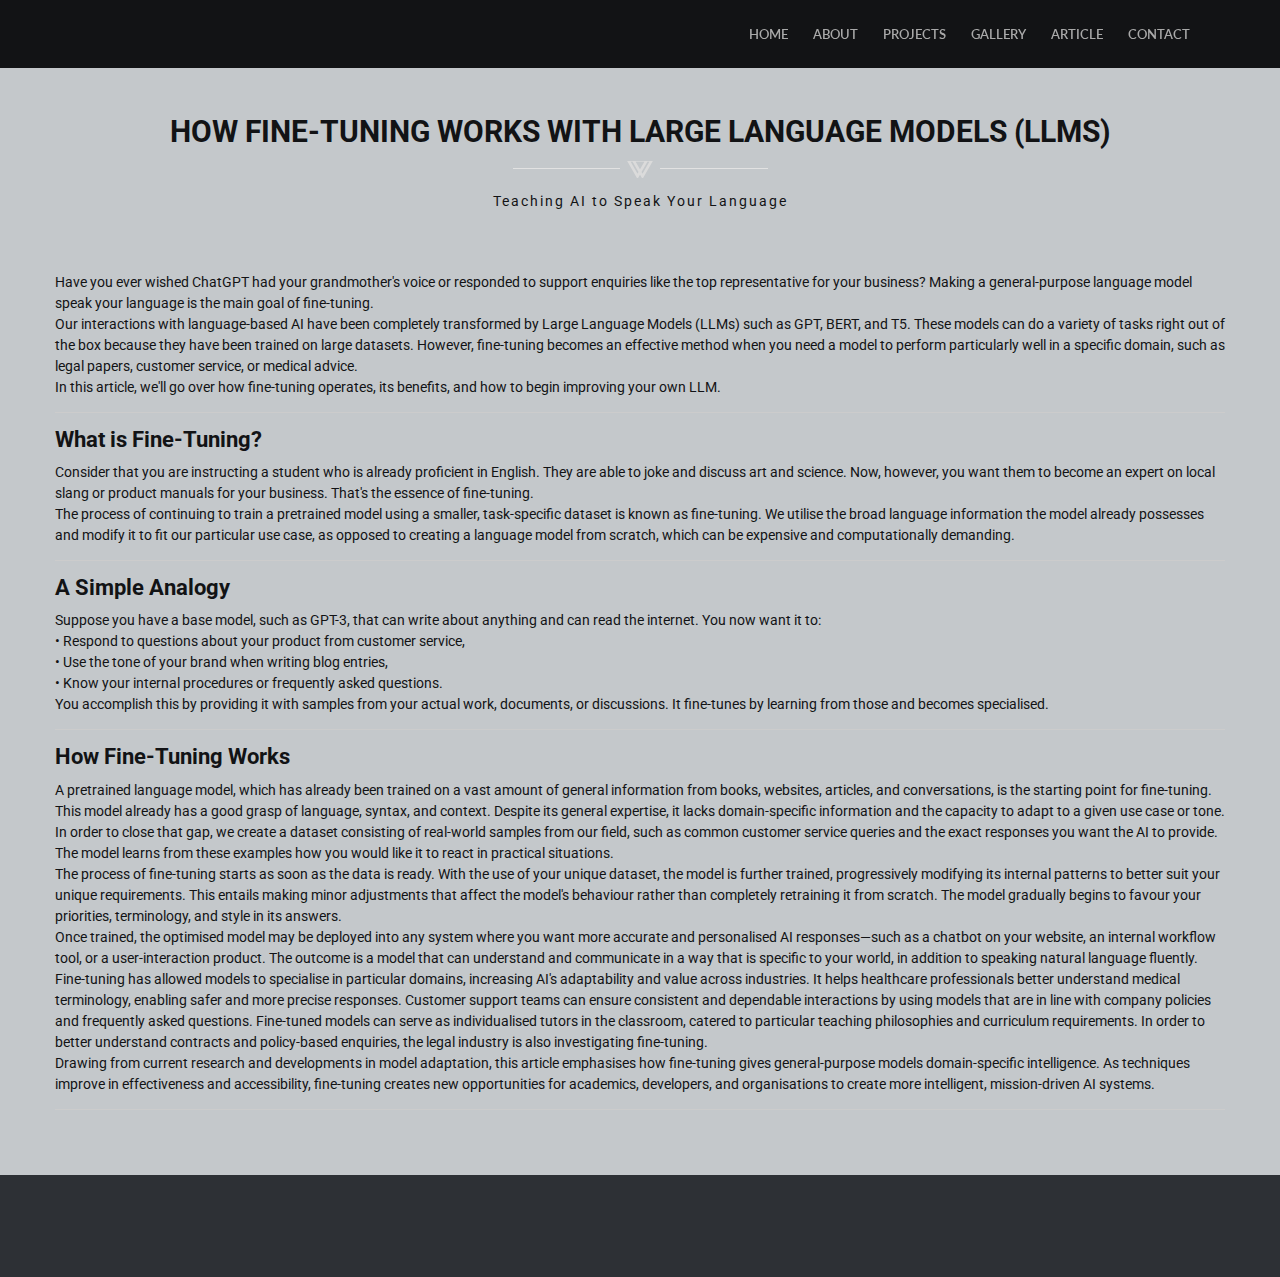
<file: fine-tuning.html>
<!doctype html>

<html lang="en-US">
	<head>

		<meta charset="utf-8">
		<meta http-equiv="X-UA-Compatible" content="IE=edge">
		<title>bijocheriyanbinoy</title>

		<!-- Mobile Metas -->
		<meta name="viewport" content="width=device-width, initial-scale=1">
        
        <!-- Google Fonts  -->
		<link href='http://fonts.googleapis.com/css?family=Roboto:400,700,500' rel='stylesheet' type='text/css'> <!-- Body font -->
		<link href='http://fonts.googleapis.com/css?family=Lato:300,400' rel='stylesheet' type='text/css'> <!-- Navbar font -->

		<!-- Libs and Plugins CSS -->
		<link rel="stylesheet" href="inc/bootstrap/css/bootstrap.min.css">
		<link rel="stylesheet" href="inc/animations/css/animate.min.css">
		<link rel="stylesheet" href="inc/font-awesome/css/font-awesome.min.css"> <!-- Font Icons -->
		<link rel="stylesheet" href="inc/owl-carousel/css/owl.carousel.css">
		<link rel="stylesheet" href="inc/owl-carousel/css/owl.theme.css">

		<!-- Theme CSS -->
        <link rel="stylesheet" href="css/reset.css">
		<link rel="stylesheet" href="css/style.css">
		<link rel="stylesheet" href="css/mobile.css">

		<!-- Skin CSS -->
		<link rel="stylesheet" href="css/skin/cool-gray.css">
	</head>
    <body data-spy="scroll" data-target="#main-navbar">
        <div class="page-loader"></div>  <!-- Display loading image while page loads -->
    	<div class="body">
        
            <!--========== BEGIN HEADER ==========-->
            <header id="header" class="header-main">

                <!-- Begin Navbar -->
                <nav id="main-navbar" class="navbar navbar-default navbar-fixed-top" role="navigation"> <!-- Classes: navbar-default, navbar-inverse, navbar-fixed-top, navbar-fixed-bottom, navbar-transparent. Note: If you use non-transparent navbar, set "height: 98px;" to #header -->

                  <div class="container">

                    <!-- Brand and toggle get grouped for better mobile display -->
                    <div class="navbar-header">
                      <button type="button" class="navbar-toggle collapsed" data-toggle="collapse" data-target="#bs-example-navbar-collapse-1">
                        <span class="sr-only">Toggle navigation</span>
                        <span class="icon-bar"></span>
                        <span class="icon-bar"></span>
                        <span class="icon-bar"></span>
                      </button>
                      <a class="navbar-brand page-scroll" href="index.html">Bijo</a>
                    </div>

                    <!-- Collect the nav links, forms, and other content for toggling -->
                    <div class="collapse navbar-collapse" id="bs-example-navbar-collapse-1">
                        <ul class="nav navbar-nav navbar-right">
                            <li><a class="page-scroll" href="index.html">Home</a></li>
                            <li><a class="page-scroll" href="index.html#about-section">About</a></li>
                            <li><a class="page-scroll" href="index.html#services-section">Projects</a></li>
                            <li><a class="page-scroll" href="index.html#portfolio-section">Gallery</a></li>
                            <li><a class="page-scroll" href="fine-tuning.html">Article</a></li> 
                            <!-- <li><a class="page-scroll" href="#prices-section">Prices</a></li> --> 
                            <li><a class="page-scroll" href="index.html#contact-section">Contact</a></li>
                        </ul>
                    </div><!-- /.navbar-collapse -->
                  </div><!-- /.container -->
                </nav>
                <!-- End Navbar -->

            </header>
            <!-- ========= END HEADER =========-->
            
            <section id="about-section" class="page bg-style1" style="margin-top: 65px;">
                <!-- Begin page header-->
                <div class="page-header-wrapper">
                    <div class="container">
                        <div class="page-header text-center wow fadeInUp" data-wow-delay="0.3s">
                            <h2>How Fine-Tuning Works with Large Language Models (LLMs)</h2>
                            <div class="devider"></div>
                            <p class="subtitle">Teaching AI to Speak Your Language</p>
                        </div>
                    </div>
                </div>
                <!-- End page header-->

                <!-- Begin rotate box-1 -->
                <div class="rotate-box-1-wrapper">
                    <div class="container" >
                        <div class="row article-box "  >
                            <!-- <div class="col-md-3 col-sm-6"> -->
                                 
                                    <!-- <span class="rotate-box-icon"><i class="fa fa-users"></i></span> -->
                                    <div  class="wow fadeInUp" data-wow-delay="0"  >
                                        
                                       
                                        <p>Have you ever wished ChatGPT had your grandmother's voice or responded to support enquiries like the top representative for your business? Making a general-purpose language model speak your language is the main goal of fine-tuning.</p>

                                        <p>Our interactions with language-based AI have been completely transformed by Large Language Models (LLMs) such as GPT, BERT, and T5. These models can do a variety of tasks right out of the box because they have been trained on large datasets. However, fine-tuning becomes an effective method when you need a model to perform particularly well in a specific domain, such as legal papers, customer service, or medical advice.</p>
                                      
                                        <p>In this article, we'll go over how fine-tuning operates, its benefits, and how to begin improving your own LLM.</p>
                                      
                                        <hr><h4>What is Fine-Tuning?</h4>
                                        <p>Consider that you are instructing a student who is already proficient in English. They are able to joke and discuss art and science. Now, however, you want them to become an expert on local slang or product manuals for your business. That's the essence of fine-tuning.</p>
                                      
                                        <p>The process of continuing to train a pretrained model using a smaller, task-specific dataset is known as fine-tuning. We utilise the broad language information the model already possesses and modify it to fit our particular use case, as opposed to creating a language model from scratch, which can be expensive and computationally demanding.</p>
                                      <hr>
                                        <h4>A Simple Analogy</h4>
                                        <p>Suppose you have a base model, such as GPT-3, that can write about anything and can read the internet. You now want it to:</p>
                                      
                                        
                                          <p>• Respond to questions about your product from customer service,</p>
                                          <p>• Use the tone of your brand when writing blog entries,</p>
                                          <p>• Know your internal procedures or frequently asked questions.</p>
                                        
                                      
                                        <p>You accomplish this by providing it with samples from your actual work, documents, or discussions. It fine-tunes by learning from those and becomes specialised.</p>
                                      <hr>
                                        <h4>How Fine-Tuning Works</h4>
                                        <p>A pretrained language model, which has already been trained on a vast amount of general information from books, websites, articles, and conversations, is the starting point for fine-tuning. This model already has a good grasp of language, syntax, and context. Despite its general expertise, it lacks domain-specific information and the capacity to adapt to a given use case or tone.</p>
                                      
                                        <p>In order to close that gap, we create a dataset consisting of real-world samples from our field, such as common customer service queries and the exact responses you want the AI to provide. The model learns from these examples how you would like it to react in practical situations.</p>
                                      
                                        <p>The process of fine-tuning starts as soon as the data is ready. With the use of your unique dataset, the model is further trained, progressively modifying its internal patterns to better suit your unique requirements. This entails making minor adjustments that affect the model's behaviour rather than completely retraining it from scratch. The model gradually begins to favour your priorities, terminology, and style in its answers.</p>
                                      
                                        <p>Once trained, the optimised model may be deployed into any system where you want more accurate and personalised AI responses—such as a chatbot on your website, an internal workflow tool, or a user-interaction product. The outcome is a model that can understand and communicate in a way that is specific to your world, in addition to speaking natural language fluently.</p>
                                      
                                        <p>Fine-tuning has allowed models to specialise in particular domains, increasing AI's adaptability and value across industries. It helps healthcare professionals better understand medical terminology, enabling safer and more precise responses. Customer support teams can ensure consistent and dependable interactions by using models that are in line with company policies and frequently asked questions. Fine-tuned models can serve as individualised tutors in the classroom, catered to particular teaching philosophies and curriculum requirements. In order to better understand contracts and policy-based enquiries, the legal industry is also investigating fine-tuning.</p>
                                      
                                        <p>Drawing from current research and developments in model adaptation, this article emphasises how fine-tuning gives general-purpose models domain-specific intelligence. As techniques improve in effectiveness and accessibility, fine-tuning creates new opportunities for academics, developers, and organisations to create more intelligent, mission-driven AI systems.</p>
                                   <hr>
                                    </div>
                                
                                </div>
                                </div>
                                </div>
                                </section>
                            <!-- </div> -->


            
            
        	
                
                
                                              
                    <!-- Begin footer -->
                    <footer class="text-off-white">
            
                
                
                        <div class="footer">
                            <div class="container text-center wow fadeIn" data-wow-delay="0.4s">
                                <p class="copyright">Copyright &copy; 2025 - <a href="https://www.linkedin.com/in/bijocbinoy/" class="theme-author">Bijo C Binoy</a> </p>
                                <p>All rights reserved</p>
                    </div>
                        </div>
        
                    </footer>
                    <!-- End footer -->
        
                    <a href="#" class="scrolltotop"><i class="fa fa-arrow-up"></i></a> <!-- Scroll to top button -->
                                                      
                </div><!-- body ends -->
                
        
        
        
        
        <!-- Plugins JS -->
		<script src="inc/jquery/jquery-1.11.1.min.js"></script>
		<script src="inc/bootstrap/js/bootstrap.min.js"></script>
		<script src="inc/owl-carousel/js/owl.carousel.min.js"></script>
		<script src="inc/stellar/js/jquery.stellar.min.js"></script>
		<script src="inc/animations/js/wow.min.js"></script>
        <script src="inc/waypoints.min.js"></script>
		<script src="inc/isotope.pkgd.min.js"></script>
		<script src="inc/classie.js"></script>
		<script src="inc/jquery.easing.min.js"></script>
		<script src="inc/jquery.counterup.min.js"></script>
		<script src="inc/smoothscroll.js"></script>

		<!-- Theme JS -->
		<script src="js/theme.js"></script>

    </body> 
        
            
</html>
</file>
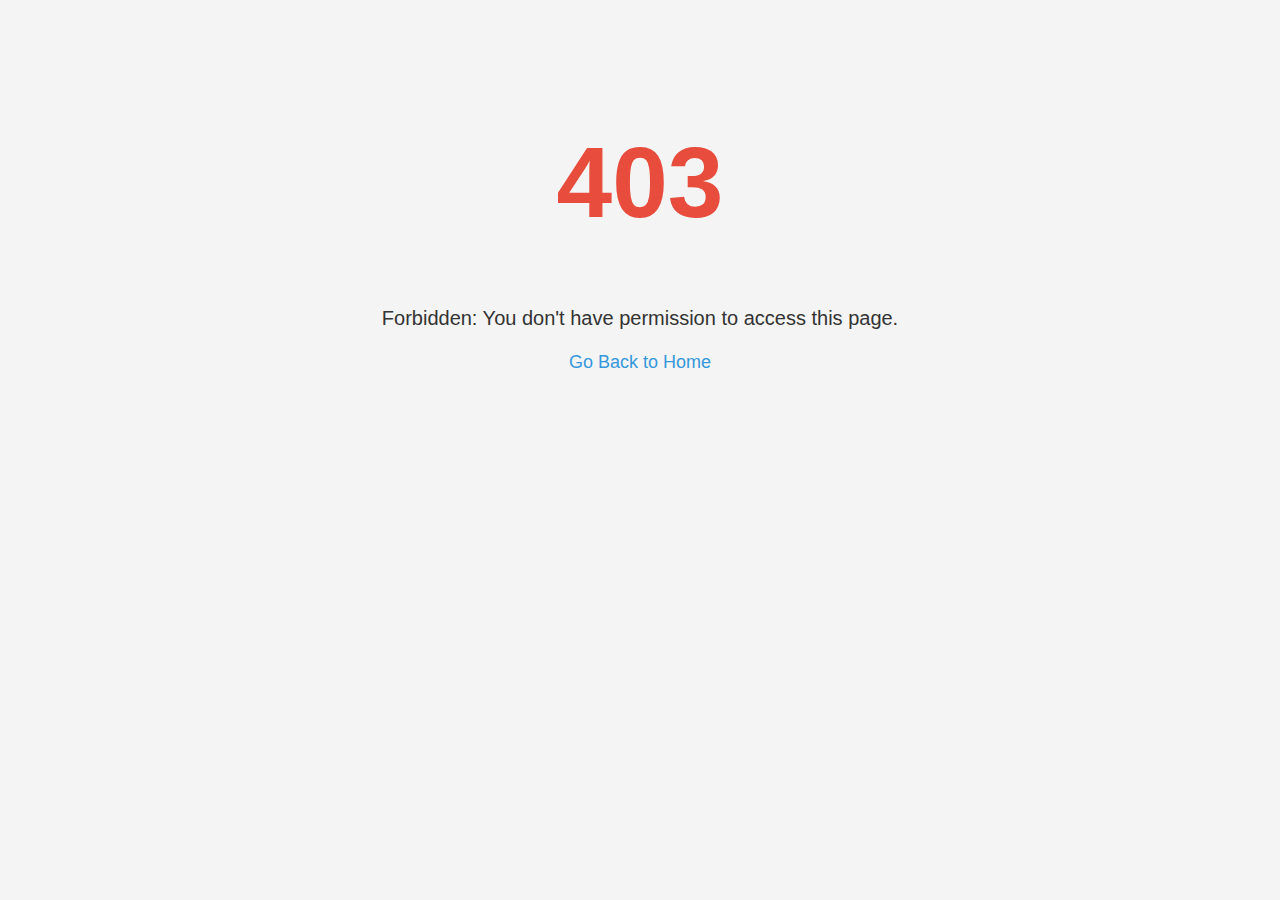
<file: forbidden.html>
<!DOCTYPE html>
<html lang="en">
<head>
    <meta charset="UTF-8">
    <meta name="viewport" content="width=device-width, initial-scale=1.0">
    <title>Forbidden</title>
    <style>
        body {
            font-family: Arial, sans-serif;
            background-color: #f4f4f4;
            text-align: center;
            padding: 50px;
        }
        h1 {
            font-size: 100px;
            color: #e74c3c;
        }
        p {
            font-size: 20px;
            color: #333;
        }
        a {
            text-decoration: none;
            color: #3498db;
            font-size: 18px;
        }
        a:hover {
            text-decoration: underline;
        }
    </style>
</head>
<body>
    <h1>403</h1>
    <p>Forbidden: You don't have permission to access this page.</p>
    <p><a href="index.html">Go Back to Home</a></p>
</body>
</html>
</file>
<file: css/style.css>
/*---------------------------------------------------------------------------------

Master Stylesheet

	Template:	 Unika - Responsive One Page HTML5 Template
	Author:		 imransdesign.com
	URL:		 http://imransdesign.com/
    Designed By: https://www.behance.net/poljakova
	Version:	1.0	

---------------------------------------------------------------------------------*/

html {
	height: 100% !important;
}
body {
	position: relative;
	height: 100%;
	font-size: 14px;
	color: #121315;
}
body .body {
	height: 100%;
}
.cover {
	position: absolute;
	width: 100%;
	height: 100%;
	left: 0px;
	top: 0px;
	background-color: rgba(0, 46, 82, 0.15);
	padding: 20px;
}
.page {
  overflow: hidden;
  background-color: #c4c8cb;
  padding: 50px 0;
}
* {
	border-radius: 0 !important;
	-webkit-border-radius: 0 !important;
	-moz-border-radius: 0 !important;
}
*:focus { 
	outline: none !important;
	box-shadow: none !important;
}

/* Begin Fonts */
body {
	font-family: 'Roboto', Helvetica, Arial, sans-serif;
}
h1, h2, h3, h4, h5, h6 {
	font-family: 'Roboto', Helvetica, Arial, sans-serif;
	font-weight: 700;
	margin-bottom: 10px;
}
h1 {
	font-size: 36px;
}
h2 {
	font-size: 30px;
}
h3 {
	font-size: 26px;
}
h4 {
	font-size: 22px;
}
h5 {
	font-size: 18px;
}
p {
	font: 14px/1.5em "Roboto";
}
.navbar-nav > li > a {
	font-family: "Lato", Helvetica, Arial, sans-serif;
}
/* End Fonts */


section {
	position: relative;
}
.page-loader {
	position: fixed;
	left: 0px;
	top: 0px;
	width: 100%;
	height: 100%;
	z-index: 99999;
	background: #FFF url(../img/page-loader.gif) center center no-repeat;
}
.devider {
	width: 100%;
	height: 23px;
	background: url('../img/devider.png') no-repeat center center;
	margin: 5px 0 10px;
}
.thumbnail {
	padding: 15px;
	margin-bottom: 20px;
	background-color: #FFF;
	border: 1px solid #DDD;
	-webkit-transition: all 0.2s ease-in-out;
	-moz-transition: all 0.2s ease-in-out;
	-o-transition: all 0.2s ease-in-out;
	-ms-transition: all 0.2s ease-in-out;
	transition: all 0.2s ease-in-out;
}
.form-control {
	-webkit-box-shadow: none;
	box-shadow: none;
}
.parallax {
	position: relative;
	background-position: 0 0;
	background-repeat: no-repeat;
	background-attachment: fixed;
	-webkit-background-size: cover;
  	background-size: cover;
}

#header {
	/* height: 98px; */
}


/* ===== Begin text colors ===== */
.text-main { color: #121315;} /* Theme main color */
.text-white { color: #FFF; }
.text-off-white { color: #e7e7e7;}
.text-dark { color: #000; }


/* ===== Begin navbar ===== */
.navbar {
	margin: 0;
	border: none;
	-webkit-transition: all 0.2s ease-in-out;
	-moz-transition: all 0.2s ease-in-out;
	-o-transition: all 0.2s ease-in-out;
	-ms-transition: all 0.2s ease-in-out;
	transition: all 0.2s ease-in-out;
}
.navbar .container {
	padding-left: 50px;
	padding-right: 50px;
}


/* Navbar brand (logo) */
.navbar-brand {
	background-repeat: no-repeat;
	background-position: left center;
	width: 150px;
	height: auto;
	padding: 24px 0;
	text-indent: -99999px;
	font-size: 24px;
	font-weight: 600;
	line-height: 20px;
	letter-spacing: 4px;
	-webkit-transition: all 0.2s ease-in-out;
	-moz-transition: all 0.2s ease-in-out;
	-o-transition: all 0.2s ease-in-out;
	-ms-transition: all 0.2s ease-in-out;
	transition: all 0.2s ease-in-out;
}
/* .navbar-default .navbar-brand {
	background-image: url(../img/logo.png);
}
.navbar-shrink .navbar-brand {
	background-image: url(../img/logo.png);
}
.navbar-transparent .navbar-brand {
	background-image: url(../img/logo.png);
}
.navbar-inverse .navbar-brand {
	background-image: url(../img/logo.png);
} */

/* Navbar links */
.navbar-nav > li > a {
	padding: 24px 0;
	margin-left: 25px;
	text-transform: uppercase;
	font-size: 13px;
	font-weight: 600;
}

/* Navbar dropdown */
.dropdown-left {
	left: 0 !important;
	right: auto !important;
}
.dropdown-right {
	right: 0 !important;
	left: auto !important;
}
.navbar-default .navbar-nav > .open > a, .navbar-default .navbar-nav > .open > a:hover, .navbar-default .navbar-nav > .open > a:focus {
	background-color: transparent;
}
.navbar-default .dropdown-menu {
	padding: 10px 0;
}
.dropdown-menu > li > a {
	padding: 4px 20px;
	text-transform: uppercase;
}
.dropdown-menu > li > a:hover, .dropdown-menu > li > a:focus, .dropdown-menu > li > a.active, .dropdown-menu > .active > a, .dropdown-menu > .active > a:hover, .dropdown-menu > .active > a:focus {
	text-decoration: none;
	background-color: transparent;
}

/* Navbar inverse dropdown */
.navbar-inverse .dropdown-menu {
	padding: 10px 0;
}

/* Navbar fixed */
.navbar-fixed-top .container {
	-webkit-transition: all 0.2s ease-in-out;
	-moz-transition: all 0.2s ease-in-out;
	-o-transition: all 0.2s ease-in-out;
	-ms-transition: all 0.2s ease-in-out;
	transition: all 0.2s ease-in-out;
}

.navbar-shrink {
	z-index: 9999;
	-webkit-box-shadow: 0 1px 3px rgba(0, 0, 0, 0.12);
	-moz-box-shadow: 0 1px 3px rgba(0, 0, 0, 0.12);
	box-shadow: 0 1px 3px rgba(0, 0, 0, 0.12);
}
.navbar-shrink .navbar-brand {
	font-size: 20px;
}
.navbar-default.navbar-fixed-top.navbar-shrink .container {
}
.navbar-fixed-top.navbar-shrink .container {
	padding-top: 0 !important;
	padding-bottom: 0 !important;
}
.navbar-default.navbar-fixed-top.navbar-shrink .navbar-nav > li > a {
	padding-top: 24px;
	padding-bottom: 24px;
}

/* Navbar transparent */
.navbar-transparent {
	background-color: rgba(0, 0, 0, 0);
}
.navbar-fixed-top.navbar-transparent .container {
	padding-top: 30px;
	padding-bottom: 0;
}
.navbar-fixed-bottom.navbar-transparent .container {
	padding-top: 0;
	padding-bottom: 30px;
}
.navbar-transparent .navbar-nav > li > a {
	color: #FFF;
}
.navbar-transparent .navbar-brand, .navbar-transparent .navbar-brand:focus {
	color: #FFF;
}
/* ===== End navbar ===== */


/* ===== Begin intro ===== */
/* Begin text carousel intro */

#text-carousel-intro-section {
	height: 100%;
}
#text-carousel-intro-section .container {
	height: 100%;
}
#text-carousel-intro-section .caption {
	position: relative;
	top: 50%;
	margin-top: -70px;
}
#text-carousel-intro-section .caption h1 {
	margin-top: 0;
	margin-bottom: 5px;
	font-size: 60px;
	text-transform: uppercase;
	text-shadow: 1px 1px 1px rgba(0,0,0,0.3);
}
#text-carousel-intro-section .caption p {
	letter-spacing: 2px;
	font-size: 16px;
}
/* End text carousel intro */
/* ===== End intro ===== */


/* ===== Begin roatet boxes ===== */
/* Begin rotate box-1 */
.rotate-box-1, .rotate-box-2 {
	display: inline-block;
	margin: 30px 0;
	-webkit-transition: all 0.2s ease-in-out;
	-moz-transition: all 0.2s ease-in-out;
	-o-transition: all 0.2s ease-in-out;
	-ms-transition: all 0.2s ease-in-out;
	transition: all 0.2s ease-in-out;
}
a.rotate-box-1, a.rotate-box-2 {
	text-decoration: none;
	color: #121315;
}
a.rotate-box-1:hover, a.rotate-box-2:hover {
	color: #676D75;
}
.rotate-box-1 .rotate-box-icon {
	display: inline-block;
	text-align: center;
	margin-bottom: 15px;
	margin-right: 25px;
	margin-top: 10px;
	float:left;
	-webkit-transition: all 0.2s ease-in-out;
	-moz-transition: all 0.2s ease-in-out;
	-o-transition: all 0.2s ease-in-out;
	-ms-transition: all 0.2s ease-in-out;
	transition: all 0.2s ease-in-out;
}
.rotate-box-1.square-icon .rotate-box-icon, .rotate-box-2.square-icon .rotate-box-icon {
	width: 45px;
	height: 45px;
	line-height: 45px;
	color: #FFF !important;
	font-size: 18px;
	-webkit-transform: rotate(45deg);
	-moz-transform: rotate(45deg);
	-o-transform: rotate(45deg);
	transform: rotate(45deg);
}
.rotate-box-1.square-icon .rotate-box-icon:after, .rotate-box-2.square-icon .rotate-box-icon:after {
	content: "";
	position: absolute;
	top: 3px;
	right: 3px;
	bottom: 3px;
	left: 3px;
	border: 2px solid #FFF;
}
.rotate-box-1:hover.square-icon .rotate-box-icon , .rotate-box-2:hover.square-icon .rotate-box-icon{
	-webkit-transform: rotate(0deg);
	-moz-transform: rotate(0deg);
	-o-transform: rotate(0deg);
	transform: rotate(0deg);
}
.rotate-box-1.square-icon .rotate-box-icon .fa, .rotate-box-2.square-icon .rotate-box-icon .fa{
	-webkit-transition: all 0.2s ease-in-out;
	-moz-transition: all 0.2s ease-in-out;
	-o-transition: all 0.2s ease-in-out;
	-ms-transition: all 0.2s ease-in-out;
	transition: all 0.2s ease-in-out;
	-webkit-transform: rotate(-45deg);
	-moz-transform: rotate(-45deg);
	-o-transform: rotate(-45deg);
	transform: rotate(-45deg);
}
.rotate-box-1:hover.square-icon .rotate-box-icon .fa, .rotate-box-2:hover.square-icon .rotate-box-icon .fa{
	-webkit-transform: rotate(0deg);
	-moz-transform: rotate(0deg);
	-o-transform: rotate(0deg);
	transform: rotate(0deg);
}

.rotate-box-1 .rotate-box-info a, .rotate-box-2 .rotate-box-info a {
	-webkit-transition: all 0.2s ease-in-out;
	-moz-transition: all 0.2s ease-in-out;
	-o-transition: all 0.2s ease-in-out;
	-ms-transition: all 0.2s ease-in-out;
	transition: all 0.2s ease-in-out;
}
.rotate-box-1 h4, .rotate-box-2 h4 {
	font-weight: 400;
}
.rotate-box-1 p {
	padding: 0 10px;
}
.rotate-box-1 .rotate-box-info {
	padding-left: 60px;
}

/* End rotate box-1 */


/* Begin rotate box-2 */
.rotate-box-2 .rotate-box-icon {
	display: inline-block;
	text-align: center;
	margin-bottom: 15px;
	-webkit-transition: all 0.2s ease-in-out;
	-moz-transition: all 0.2s ease-in-out;
	-o-transition: all 0.2s ease-in-out;
	-ms-transition: all 0.2s ease-in-out;
	transition: all 0.2s ease-in-out;
}

.rotate-box-2.square-icon .rotate-box-icon {
	width: 75px;
	height: 75px;
	line-height: 75px;
	font-size: 36px;
}

.rotate-box-2.square-icon .rotate-box-info {
	margin-top: 30px;
}
/* End rotate box-2 */
/* ===== End rotate boxes ===== */


/* ===== Begin progress bar ===== */
.skill-bar {
}
.progress {
	overflow: visible;
	height: 25px;
	margin-bottom: 20px;
	-webkit-box-shadow: none;
	box-shadow: none;
}
.progress .percent {
	position: relative;
	background-color: #222;
	padding: 7px;
	color: #FFF;
	top: -23px;
}
.progress .percent:after {
	content: "";
	position: absolute;
	left: 50%;
	margin-left: -4px;
	bottom: -4px;
	width: 0;
	height: 0;
	border-left: 4px solid rgba(0, 0, 0, 0);
	border-right: 4px solid rgba(0, 0, 0, 0);
	border-top: 4px solid #222;
}
.progress-bar {
	font-size: 10px;
	line-height: 7px;
	text-align: right;
	-webkit-box-shadow: none;
	box-shadow: none;
}
.progress-lebel h6{
	margin-bottom: 10px;
	letter-spacing: 2px;
}
/* ===== End progress bar ===== */


/* Begin cta section */
#cta-section {
	padding: 70px 0 80px;
}
.cta-btn {
	margin-top: 30px;
}
/* End cta section */


/* ===== Begin testimonial ===== */
.testimonial {
	position: relative;
	overflow: hidden;
	padding: 80px 0;
}

.testimonial .cover {
	background-color: rgba(0, 7, 11, 0.87);
}
.testimonial-inner {
	position: relative;
	max-width: 800px;
	z-index: 9;
}
.testimonial-inner .heading {
	margin-bottom: 20px;
}
.testimonial-inner blockquote {
	border: none;
}
.testimonial-inner blockquote p {
	letter-spacing: 2px;
	padding-bottom: 20px;
}
.testimonial-inner blockquote cite {
	font-style: normal;
	color: #fff;
	font-size: 1.5em;
}
/* ===== End testimonial ===== */


/* ===== Begin Portfolio===== */
.portfolio_area{}
.portfolio{}
.portfoloi_top{}
.portfoloi_content_area{}
.portfolio_menu{
	text-align: center;
	overflow: hidden;
	margin-top:22px;
	margin-bottom:48px;
}
.portfolio_menu ul{
	list-style: none outside none;
    text-align: center;
}
.portfolio_menu ul li{
    display: inline-block;
}
.portfolio_menu ul li a{
	color: #121315;
	background: transparent;
    display: inline-block;
    margin: 4px;
    padding: 8px 10px;
    text-decoration: none;
    text-transform: uppercase;
}
.portfolio_content{}
.portfolio_single_content{
	position: relative;
	top: 0;
	left: 0;
	width: 100%;
	
	z-index: 5;
	margin-bottom:50px;
	overflow:hidden;
	
}
.portfolio_single_content:hover img{
	 -o-transform: scale(2);
	 -webkit-transform: scale(2);
	 -moz-transform: scale(2);
	 -ms-transform: scale(2);
	 transform: scale(2);
}
.portfolio_single_content img{
    width: 80%;
    height:200px;
    display: flex;
    margin: 0 auto;
    transition: all 0.4s ease-in-out;
    position: relative;
    top: 0;
    left: 0;
    z-index: 6;
    cursor:pointer;
    -moz-transition: all 0.4s ease-in-out;
    -webkit-transition: all 0.4s ease-in-out;
    -o-transition: all 0.4s ease-in-out;
    -ms-transition: all 0.4s ease-in-out;
    transition:all 1s;
}
.portfolio_single_content .canv{
	width:100% !important;
	height:100% !important;
}
.portfolio_single_content div+div{
	background: none repeat scroll 0 0 rgba(255,255,255,.9);
	bottom: -100%;
	color: #FFC000;
	font-weight: bold;
	left: 0;
	margin: 0;
	min-height: 90px;
	padding:31px 5px 0 10px;
	position: absolute;
	width: 100%;
	z-index: 12;
	border-top:0;
}
/*.portfolio_single_content:hover div+div{bottom: 0;}*/
.portfolio_single_content div{
	position:absolute;
	top:0;
	left:0;
	z-index:10;
	width:100%;
	height:100%;
	text-align:center;
	transform:scale(0);
	transition:all .6s;
	opacity:0;
}
.portfolio_single_content:hover div{
	transform:scale(1);
	opacity:1;
}
.portfolio_single_content div a{
	color: #FFFFFF;
	display: block;
	font-size: 18px;
	font-weight: bold;
	margin-top: 30%;
	padding-bottom: 10px;
	text-decoration: none;
	text-transform: uppercase;
}
.portfolio_single_content div span{
	color: #FFFFFF;
	font-size: 14px;
	font-weight: normal;
	margin: 0;
	padding: 0;
	text-transform: uppercase;
}
.portfolio_content{}
.portfolio_content{
    margin-top: 36px;
    overflow: hidden;
}
/* ===== End Portfolio===== */


/* ===== Begin Counter-Up ===== */
.counter-up {
	position: relative;
	background-color: #171717;
	padding: 80px 0 50px 0;
}
.counter-up .cover {
	background-color: rgba(0, 7, 11, 0.8);
}
.counter-up .fact {
}
.counter-up .fact.last {
	border-right: none;
}
.counter-up .fact-inner {
	padding-bottom: 30px;
}
.counter-up .fact-inner .counter {
	font-size: 60px;
}
/* ===== End Counter-Up ===== */


/* ===== Begin team ===== */
.team-item {
	height: 120px;
}	
.team-item .team-triangle {
	width: 120px;
	height: 120px;
	background: transparent;
	-ms-transform: rotate(45deg);
	-webkit-transform: rotate(45deg);
	transform: rotate(45deg);
	margin: 0 auto;
	position: relative;
	top: 25px;
	box-shadow: 0 0 0 6px #FFFFFF, 0 0 0 7px #dadbdb;
	overflow: hidden;
}
.team-item img {
    max-width: 100%;
}
.team-items {
	margin-bottom: 50px;
	padding-top: 10px;
	margin-top: 0;
}
.team-triangle .content {
	-ms-transform: rotate(-45deg);
	-webkit-transform: rotate(-45deg);
	transform: rotate(-45deg);
	top: -35px;
	position: absolute;
	left: -37px;
	width: 190px;
	height: 190px;
}
.team-hover {
	position: absolute;
	top: 0;
	left: 0;
	width: 100%;
	height: 100%;
	background: rgba( 103, 109, 117, 0.9);
	opacity: 0;
	-webkit-transition: opacity 0.4s ease-in; /* For Safari 3.1 to 6.0 */
    transition: opacity 0.4s ease-in;
}
.team-item .team-triangle:hover .team-hover {
	opacity: 1;
}
.team-hover i {
    color: rgba(255, 255, 255,.75);
    font-size: 28px;
    margin-top: 57px;
    position: relative;
}
.team-hover p {
    color: #ffffff;
    font-size: 16px;
    font-weight: 400;
    margin-top: 0;
}
.team-items .col-md-2:nth-child(7n+5) {
	clear: left;
	margin-left: 24.9999999%;
}
.team-items .col-md-2:nth-child(7n+1) {
	clear: left;
	margin-left: 16.6666666%;
}
/* ===== End team ===== */


/* ===== Begin partners ===== */
#partners-section {
	padding: 80px 0;
}
.partners {
	background-color: #252320;
}

.partners img {
	max-width: 100%;
	padding: 0 15px;
}
/* ===== End partners ===== */


/* ===== Begin panels ===== */
.panel, .panel-heading, .panel-footer  {
}
/* ===== End panels ===== */

/* ===== Begin prices ===== */
.prices .panel {
	position: relative;
	overflow: hidden;
	border: none;
}
.prices .panel-body .lead {
	margin: 0;
	font-size: 48px;
}
.prices .panel-footer {
	padding: 25px 15px;
}

/* panel-default */
.prices .panel-default .panel-heading {
	padding-top: 25px;
	border: none;
}
.prices .panel-default .panel-body {
	background-color: #EEE;
}
.prices .panel-default .list-group-item {
	color: #222;
	border: none;
}
.prices .panel-default .panel-footer {
	background-color: #EEE;
}

/* price-box-featured */
.price-box-featured {
	z-index: 9;
}
.price-box-featured .panel {
	box-shadow: 0 0 15px 2px rgba(0, 0, 0, 0.21);
	-webkit-transform: scale(1.1);
	-moz-transform: scale(1.1);
	-ms-transform: scale(1.1);
	-o-transform: scale(1.1);
	transform: scale(1.1);
}
.prices .price-box-featured .price-box-ribbon {
	position: absolute;
	width: 150px;
	top: 25px;
	right: -35px;
	text-align: center;
	padding: 5px 20px;
	background: #FFF;
	color: #E83F33;
	-webkit-transform: rotate(45deg);
	-moz-transform: rotate(45deg);
	-ms-transform: rotate(45deg);
	-o-transform: rotate(45deg);
	transform: rotate(45deg);
}
/* ===== End prices ===== */


/* ===== Begin social ===== */
#social-section {
	padding: 80px 0;
}
ul.social-list {
	text-align: center;
	margin: 0 auto;
}
ul.social-list li{
	display: inline-block;
	margin-right: 20px;
}
ul.social-list li .rotate-box-1 {
	margin: 0;
}
ul.social-list li a i {
	color: #fff;
	font-size:20px;
}
/* ===== End social ===== */


/* ===== Begin contact ===== */
#contact-section {
	position: relative;
}
#contact-section h4 {
	font-weight: 400;
}
#contact-section .cover {
	background-color: rgba(5, 8, 11, 0.93);
}
#contact-section .contact .contact-form {
	margin-bottom: 40px;
}
#contact-section .contact .contact-form h4 {
	margin-bottom: 25px;
}
#contact-section .contact .contact-form .input-lg {
	font-size: 14px;
}
#contact-section .contact .contact-form button {
	width: 100%;
	height: 40px;
}
#contact-section .contact .contact-form button:hover {
	color: #fff;
}
#contact-section .contact .form-control {
	background-color: rgba(255, 255, 255, 0.06);
	border-color: #2A2A2A;
}
#contact-section .contact .form-control:focus {
	background-color: #171717;
	box-shadow: none;
}

ul.contact-address {
	float: left;
	width: 100%;
	padding: 0;
	margin: 15px 0 ;
}
ul.contact-address li {
	padding: 0 0 20px;
	margin: 0;
}
ul.contact-address li:last-child {
	padding-bottom: 0;
}
ul.contact-address li i {
	margin-right: 10px;
}
/* ===== End contact ===== */


/* ===== Begin footer ===== */
.footer-top {
	padding: 60px 0 35px;
}
.footer-top .col-md-4 {
	margin-bottom: 25px;
}
.footer {
	padding: 30px 0;
}
.footer a{
	text-decoration: none;
}

/*Widget1: Useful Links*/
ul.imp-links {
	margin-top: 15px;
}
ul.imp-links li {
	padding: 5px 0;
}
ul.imp-links li a {
	text-decoration: none;
	color: #fff;
}

/*Widget2: subscribe form*/
#subscribe #result {
    display: block;
    width: 100% !important;
}
#footer_signup {
    margin: 20px 0;
}
#subscribe > input[type="text"] {
    border: 0 none;
    color: #99abb7;
    font-style: italic;
    font-size: 0.9em;
    padding: 7px 10px;
    width: 170px;
    height: 30px;
}
#subscribe > button[type="submit"] {
    background: none repeat scroll 0 0 #21c2f8;
    border: 0 none;
    color: #ffffff;
    font-style: normal;
    font-weight: 300;
    padding: 7px 20px;
    height: 30px;
    transition: all 0.4s ease-in;
}

/*Widget3: twitter*/
.single-tweet {
    overflow: hidden;
    padding-bottom: 15px;
    padding-top: 10px;
    word-spacing: 2px;
}

.tweet-content {
    padding-bottom: 10px;
    line-height: 1.5em;
}
/* ===== End footer ===== */


/* ===== Begin page header ===== */
.page-header {
	margin: 0 0 60px 0;
	padding: 0;
	border: none;
}
.page-header h2 {
	text-transform: uppercase;
}
p.subtitle {
	letter-spacing: 2px;
	margin-top: 10px;
}
/* ===== End page header ===== */


/* ===== Begin extra-space ===== */
.extra-space-m {
	width: 100%;
	height: 20px;
}
.extra-space-l {
	width: 100%;
	height: 40px;
}
.extra-space-xl {
	width: 100%;
	height: 60px;
}
.extra-space-xxl {
	width: 100%;
	height: 80px;
}
/* ===== End more-space ===== */


/* ===== Begin OWL carousel ===== */
.owl-carousel {
	cursor: e-resize;
}
.owl-theme .owl-controls {
	margin-top: 30px;
}
.owl-theme .owl-controls .owl-page span {
	background: rgba(0, 0, 0, 0);
	width: 14px;
	height: 14px;
	border: 3px solid #fff;
	-webkit-transform: rotate(45deg);
	-moz-transform: rotate(45deg);
	-o-transform: rotate(45deg);
	transform: rotate(45deg);
}
.owl-theme .owl-controls .owl-page.active span, .owl-theme .owl-controls.clickable .owl-page:hover span {
	background: rgba(0, 0, 0, 0);
	border: 3px solid #fff;
}
.owl-buttons {
	position: absolute;
	top: 50%;
	margin-top: -25px;
	width: 100%;
}
.owl-theme .owl-controls .owl-buttons div {
	position: absolute;
	width: 100px;
	height: 100px;
	line-height: 100px;
	margin: 0;
	text-align: center;
	background: transparent;
	opacity: 1;
}
.owl-theme .owl-controls.clickable .owl-buttons div:hover {
	opacity: .5;
}
.owl-next {
	background-image: url(../img/arrow-right.png) !important;
	background-repeat: no-repeat !important;
	background-position: center !important;
	right: 0;
}
.owl-prev {
	background-image: url(../img/arrow-left.png) !important;
	background-repeat: no-repeat !important;
	background-position: center !important;
	left: 0;
}
/* ===== End OWL carousel ===== */


/* ===== Begin buttons ===== */
.btn {
	position: relative;
	letter-spacing: 1.5px;
	border: none;
}
.btn:active {
	top: 2px;
}

/* Button default */
.btn-default, .btn-default:focus, .btn-default.focus, .btn-default:active, .btn-default.active {
	-webkit-transition: all 0.6s ease-in-out;
	-moz-transition: all 0.6s ease-in-out;
	-o-transition: all 0.6s ease-in-out;
	-ms-transition: all 0.6s ease-in-out;
	transition: all 0.6s ease-in-out;
}

/* Button blank */
.btn-blank {
	border: 2px solid #fff;
	color: #fff;
	padding: 8px 12px;
	display: inline-block;
	vertical-align: middle;
	-webkit-transform: translateZ(0);
	transform: translateZ(0);
	box-shadow: 0 0 1px rgba(0, 0, 0, 0);
	-webkit-backface-visibility: hidden;
	backface-visibility: hidden;
	-moz-osx-font-smoothing: grayscale;
	position: relative;
	-webkit-transition-property: color;
	transition-property: color;
	-webkit-transition-duration: 0.3s;
	transition-duration: 0.3s;
}
.btn-blank:before {
	content: "";
	position: absolute;
	z-index: -1;
	top: 0;
	left: 0;
	right: 0;
	bottom: 0;
	background: #fff;
	-webkit-transform: scaleY(0);
	transform: scaleY(0);
	-webkit-transform-origin: 50% 100%;
	transform-origin: 50% 100%;
	-webkit-transition-property: transform;
	transition-property: transform;
	-webkit-transition-duration: 0.3s;
	transition-duration: 0.3s;
	-webkit-transition-timing-function: ease-out;
	transition-timing-function: ease-out;
}
.btn-blank:hover, .btn-blank:focus, .btn-blank:active {
	color: #333;
}
.btn-blank:hover:before, .btn-blank:focus:before, .btn-blank:active:before {
	-webkit-transform: scaleY(1);
	transform: scaleY(1);
}

/* Button active */
.btn:active, .btn.active {
	-webkit-box-shadow: inset 0 3px 5px rgba(0, 0, 0, 0.16);
	box-shadow: inset 0 3px 5px rgba(0, 0, 0, 0.16);
}

/* Button large */
.btn-lg {
	font-size: 1.3em;
	padding: 10px 40px;
}
.btn-lg-xl {
	font-size: 1.4em;
	padding: 10px 80px;
}


/* Scroll to top button */
.scrolltotop {
	position: fixed;
	display: none;
	bottom: 20px;
	right: 30px;
	width: 34px;
	height: 34px;
	line-height: 34px;
	text-align: center;
	text-decoration: none;
	z-index: 9999;
	-webkit-transform: rotate(45deg);
	-moz-transform: rotate(45deg);
	-o-transform: rotate(45deg);
	transform: rotate(45deg);
}
.scrolltotop .fa {
	padding-left: 4px;
	-webkit-transform: rotate(-45deg);
	-moz-transform: rotate(-45deg);
	-o-transform: rotate(-45deg);
	transform: rotate(-45deg);
}
/* ===== End buttons ===== */
</file>
<file: css/skin/cool-gray.css>
a, a:hover, a:focus {
	color: #676D75;
}

/* === Navbar === */
.navbar-default .navbar-brand, .navbar-default .navbar-brand:focus {
	color: #fff;
}
.navbar-default .navbar-brand:hover {
	color: #fff;
}
.navbar-default, .navbar-default.navbar-fixed-top.navbar-shrink {
  background-color: #121315;
}
.navbar-default .navbar-nav > li > a {
	color: #a9a9a9;
}
.navbar-default .navbar-nav > li > a:hover, .navbar-default .navbar-nav > li > a:focus, .navbar-default .navbar-nav > li.active > a, .navbar-default .navbar-nav>.active>a {
	color: #fff !important;
}
.navbar-default.navbar-fixed-top.navbar-shrink .navbar-nav > li > a {
	color: #a9a9a9;
}
.navbar-default.navbar-shrink .navbar-nav > li > a:hover, .navbar-default.navbar-shrink .navbar-nav > li > a:focus, .navbar-default.navbar-shrink .navbar-nav > li.active > a {
	color: #fff;
}
.navbar-default.navbar-shrink .navbar-nav > li.active > a {
	-webkit-box-shadow: inset 0 3px #fff !important;
	-moz-box-shadow: inset 0 3px #fff !important;
	box-shadow: inset 0 3px #fff !important;
}
.navbar-default .dropdown-menu {
	border: 1px solid #fff;
	border-top: 2px solid #fff;
	-webkit-box-shadow: 0 6px 10px rgba(0, 0, 0, 0.08);
	box-shadow: 0 6px 10px rgba(0, 0, 0, 0.08);
}
.dropdown-menu > li > a:hover, .dropdown-menu > li > a:focus, .dropdown-menu > li > a.active, .dropdown-menu > .active > a, .dropdown-menu > .active > a:hover, .dropdown-menu > .active > a:focus {
	color: #ffff;
}
.navbar-default .navbar-nav > .open > a, .navbar-default .navbar-nav > .open > a:hover, .navbar-default .navbar-nav > .open > a:focus {
	color: #fff;
}
.navbar-default .navbar-nav > .active > a, .navbar-default .navbar-nav > .active > a:hover, .navbar-default .navbar-nav > .active > a:focus {
	background-color: transparent;
	
}
.navbar-default .navbar-nav > li > a:hover, .navbar-default .navbar-nav > li > a:focus, .navbar-default .navbar-nav > li.active > a {
	
}
/* Navbar inverse */
.navbar-inverse {
	background-color: #111;
	color: #CCC;
}
.navbar-inverse .navbar-brand {
	color: #CCC;
}
.navbar-inverse .navbar-nav > li > a {
	color: #CCC;
}
.navbar-inverse .navbar-nav > .active > a, .navbar-inverse .navbar-nav > .active > a:hover, .navbar-inverse .navbar-nav > .active > a:focus {
	background-color: transparent;
	color: #111;
}
.navbar-inverse .navbar-nav > li > a:hover, .navbar-inverse .navbar-nav > li > a:focus, .navbar-inverse .navbar-nav > li.active > a {
	color: #111;
}
/* Navbar inverse dropdown */
.navbar-inverse .navbar-nav > .open > a, .navbar-inverse .navbar-nav > .open > a:hover, .navbar-inverse .navbar-nav > .open > a:focus {
	color: #111;
}
.navbar-inverse .dropdown-menu {
	background-color: #1F1F1F;
	border: 1px solid #111;
	border-top: 2px solid #111;
}
.navbar-inverse .dropdown-menu > li > a {
	color: #CCC;
}
.navbar-inverse .dropdown-menu > li > a:hover, .navbar-inverse .dropdown-menu > li > a:focus {
	color: #111;
}
/* Navbar fixed */
.navbar-default.navbar-fixed-top.navbar-shrink .navbar-brand {
	color: #fff;
}
.navbar-default.navbar-fixed-top.navbar-shrink .navbar-brand:hover {
	color: #111;
}
/* Navbar fixed inverse */
.navbar-inverse.navbar-fixed-top.navbar-shrink {
	background-color: #111;
}

.navbar-inverse.navbar-fixed-top.navbar-shrink .navbar-nav > li > a {
	color: #CCC;
}
.navbar-inverse.navbar-fixed-top.navbar-shrink .navbar-nav > .active > a, .navbar-inverse.navbar-fixed-top.navbar-shrink .navbar-nav > .active > a:hover, .navbar-inverse.navbar-fixed-top.navbar-shrink .navbar-nav > .active > a:focus,
.navbar-inverse.navbar-fixed-top.navbar-shrink .navbar-nav > li > a:hover, .navbar-inverse.navbar-fixed-top.navbar-shrink .navbar-nav > li > a:focus, .navbar-inverse.navbar-fixed-top.navbar-shrink .navbar-nav > li.active > a {
	background-color: transparent;
	color: #111;
}

.navbar-fixed-top.navbar-shrink .navbar-brand, .navbar-fixed-top.navbar-shrink .navbar-brand:focus, body.boxed .body .navbar-inverse.navbar-transparent.navbar-shrink .navbar-brand {
	color: #CCC;
}
.navbar-fixed-top.navbar-shrink .navbar-brand:hover {
	color: #111;
}



/* === Text Carousel === */
#text-carousel-intro-section {
	background-color: #25282a;
}


#text-carousel-intro-section .cover{
	background-color: rgba(11, 23, 29, 0.87);

}
/* === Rotate Box === */
.rotate-box-1.square-icon .rotate-box-icon, .rotate-box-2.square-icon .rotate-box-icon {
	background-color: #121315;
}



/* === Progress Bar === */
.progress {
	border: 3px solid #121315;
	background-color: transparent;
}
.progress-bar {
	background-color: #676D75;
}



/* === CTA Section, Social & Partners === */
#cta-section, #partners-section, #social-section {
	background: #c4c8cb url('../../img/pat-bg.png') repeat;
}


/* === Portfolio === */
.active_prot_menu a, .portfolio_menu ul li a:hover{
	background: #363940 !important;
	color: #fff !important;
}
.portfolio_single_content div{
	background: none repeat scroll 0 0 rgba( 54, 57, 64, 0.95);
}



/* === Team === */
.team-hover {
	background: none repeat scroll 0 0 rgba( 54, 57, 64, 0.9);
}



/* === Price === */
.prices .panel-default .panel-heading {
	box-shadow: inset 0px 4px 0px #121315;
}
.prices .price-box-featured .panel-heading {
	background-color: #121315;
	color: #FFF;
}
.prices .price-box-featured .panel-footer {
	box-shadow: inset 0px -4px 0px #121315;
}
.prices .price-box-featured .price-box-ribbon {
	color: #121315;
}



/* === Contact === */
#contact-section {
	background-color: #121315;
}
#contact-section .contact .contact-form button {
	background-color: #121315;
}
#contact-section .contact .contact-form button:hover {
	background-color: #676D75;
}



/* === Footer === */
.footer-top {
	background-color: #121315;
}
.footer {
	background-color: #2d3035;
}
#subscribe > button[type="submit"] {
    background: none repeat scroll 0 0 #676D75;
}
#subscribe > button[type="submit"]:hover {
    background: none repeat scroll 0 0 #111;
}
.tweet-content span{
	color:#111;
}



/* === Buttons === */
.btn-default, .btn-default:focus, .btn-default.focus, .btn-default:active, .btn-default.active { 
	background: #121315;
	color: #fff;
}
.btn-default:hover {
	color: #fff;
	background: #676D75;
}
.btn-primary, .btn-primary:focus, .btn-primary.focus, .btn-primary:active, .btn-primary.active {
	background-color: #3078B3;
	color: #FFF;
}
.btn-primary:hover {
	background-color: #1867A8;
	color: #FFF;
}
.btn-danger, .btn-danger:focus, .btn-danger.focus, .btn-danger:active, .btn-danger.active {
	background-color: #E7392D;
	color: #FFF;
}
.btn-danger:hover {
	background-color: #D81508;
	color: #FFF;
}



/* === To Top === */
.scrolltotop {
	color: #676D75;
	border: 2px solid #676D75;
}



/* Small Devices, Tablets */
@media only screen and (max-width : 767px) {

.navbar-collapse {
		background-color: #676D75;
		border-color: #fff !important;
	}
.navbar-default.navbar-shrink .navbar-nav > li.active > a {
	box-shadow: none !important;
}
.navbar-nav > li > a:hover, .navbar-nav > li > a:focus, .navbar-nav > li.active > a {
	color: #111;
}


}
</file>
<file: css/skin/ice-blue.css>
a, a:hover, a:focus {
	color: #7FB2F0;
}

/* === Navbar === */
.navbar-default .navbar-brand, .navbar-default .navbar-brand:focus {
	color: #7FB2F0;
}
.navbar-default .navbar-brand:hover {
	color: #254378;
}
.navbar-default, .navbar-default.navbar-fixed-top.navbar-shrink {
  background-color: #4E7AC7;
}
.navbar-default .navbar-nav > li > a {
	color: #d4e3fd;
}
.navbar-default .navbar-nav > li > a:hover, .navbar-default .navbar-nav > li > a:focus, .navbar-default .navbar-nav > li.active > a, .navbar-default .navbar-nav>.active>a {
	color: #fff !important;
}
.navbar-default.navbar-fixed-top.navbar-shrink .navbar-nav > li > a {
	color: #d4e3fd;
}
.navbar-default.navbar-shrink .navbar-nav > li > a:hover, .navbar-default.navbar-shrink .navbar-nav > li > a:focus, .navbar-default.navbar-shrink .navbar-nav > li.active > a {
	color: #fff;
}
.navbar-default.navbar-shrink .navbar-nav > li.active > a {
	-webkit-box-shadow: inset 0 3px #fff !important;
	-moz-box-shadow: inset 0 3px #fff !important;
	box-shadow: inset 0 3px #fff !important;
}
.navbar-default .dropdown-menu {
	border: 1px solid #7FB2F0;
	border-top: 2px solid #7FB2F0;
	-webkit-box-shadow: 0 6px 10px rgba(0, 0, 0, 0.08);
	box-shadow: 0 6px 10px rgba(0, 0, 0, 0.08);
}
.dropdown-menu > li > a:hover, .dropdown-menu > li > a:focus, .dropdown-menu > li > a.active, .dropdown-menu > .active > a, .dropdown-menu > .active > a:hover, .dropdown-menu > .active > a:focus {
	color: #254378;
}
.navbar-default .navbar-nav > .open > a, .navbar-default .navbar-nav > .open > a:hover, .navbar-default .navbar-nav > .open > a:focus {
	color: #254378;
}
.navbar-default .navbar-nav > .active > a, .navbar-default .navbar-nav > .active > a:hover, .navbar-default .navbar-nav > .active > a:focus {
	background-color: transparent;
	
}
.navbar-default .navbar-nav > li > a:hover, .navbar-default .navbar-nav > li > a:focus, .navbar-default .navbar-nav > li.active > a {
	
}
/* Navbar inverse */
.navbar-inverse {
	background-color: #111;
	color: #CCC;
}
.navbar-inverse .navbar-brand {
	color: #CCC;
}
.navbar-inverse .navbar-nav > li > a {
	color: #CCC;
}
.navbar-inverse .navbar-nav > .active > a, .navbar-inverse .navbar-nav > .active > a:hover, .navbar-inverse .navbar-nav > .active > a:focus {
	background-color: transparent;
	color: #254378;
}
.navbar-inverse .navbar-nav > li > a:hover, .navbar-inverse .navbar-nav > li > a:focus, .navbar-inverse .navbar-nav > li.active > a {
	color: #254378;
}
/* Navbar inverse dropdown */
.navbar-inverse .navbar-nav > .open > a, .navbar-inverse .navbar-nav > .open > a:hover, .navbar-inverse .navbar-nav > .open > a:focus {
	color: #254378;
}
.navbar-inverse .dropdown-menu {
	background-color: #1F1F1F;
	border: 1px solid #111;
	border-top: 2px solid #254378;
}
.navbar-inverse .dropdown-menu > li > a {
	color: #CCC;
}
.navbar-inverse .dropdown-menu > li > a:hover, .navbar-inverse .dropdown-menu > li > a:focus {
	color: #254378;
}
/* Navbar fixed */
.navbar-default.navbar-fixed-top.navbar-shrink .navbar-brand {
	color: #fff;
}
.navbar-default.navbar-fixed-top.navbar-shrink .navbar-brand:hover {
	color: #254378;
}
/* Navbar fixed inverse */
.navbar-inverse.navbar-fixed-top.navbar-shrink {
	background-color: #111;
}

.navbar-inverse.navbar-fixed-top.navbar-shrink .navbar-nav > li > a {
	color: #CCC;
}
.navbar-inverse.navbar-fixed-top.navbar-shrink .navbar-nav > .active > a, .navbar-inverse.navbar-fixed-top.navbar-shrink .navbar-nav > .active > a:hover, .navbar-inverse.navbar-fixed-top.navbar-shrink .navbar-nav > .active > a:focus,
.navbar-inverse.navbar-fixed-top.navbar-shrink .navbar-nav > li > a:hover, .navbar-inverse.navbar-fixed-top.navbar-shrink .navbar-nav > li > a:focus, .navbar-inverse.navbar-fixed-top.navbar-shrink .navbar-nav > li.active > a {
	background-color: transparent;
	color: #254378;
}

.navbar-fixed-top.navbar-shrink .navbar-brand, .navbar-fixed-top.navbar-shrink .navbar-brand:focus, body.boxed .body .navbar-inverse.navbar-transparent.navbar-shrink .navbar-brand {
	color: #CCC;
}
.navbar-fixed-top.navbar-shrink .navbar-brand:hover {
	color: #254378;
}



/* === Text Carousel === */
#text-carousel-intro-section {
	background-color: #25282a;
}



/* === Rotate Box === */
.rotate-box-1.square-icon .rotate-box-icon, .rotate-box-2.square-icon .rotate-box-icon {
	background-color: #4E7AC7;
}



/* === Progress Bar === */
.progress {
	border: 3px solid #4E7AC7;
	background-color: transparent;
}
.progress-bar {
	background-color: #7FB2F0;
}



/* === CTA Section, Social & Partners === */
#cta-section, #partners-section, #social-section {
	background: #f8f8f8 url('../../img/pat-bg.png') repeat;
}


/* === Portfolio === */
.active_prot_menu a, .portfolio_menu ul li a:hover{
	background: #4E7AC7 !important;
	color: #fff !important;
}
.portfolio_single_content div{
	background: none repeat scroll 0 0 rgba( 78, 122, 199, 0.95);
}



/* === Team === */
.team-hover {
	background: none repeat scroll 0 0 rgba( 78, 122, 199, 0.9);
}



/* === Price === */
.prices .panel-default .panel-heading {
	box-shadow: inset 0px 4px 0px #4E7AC7;
}
.prices .price-box-featured .panel-heading {
	background-color: #4E7AC7;
	color: #FFF;
}
.prices .price-box-featured .panel-footer {
	box-shadow: inset 0px -4px 0px #4E7AC7;
}
.prices .price-box-featured .price-box-ribbon {
	color: #4E7AC7;
}



/* === Contact === */
#contact-section {
	background-color: #4E7AC7;
}
#contact-section .contact .contact-form button {
	background-color: #4E7AC7;
}
#contact-section .contact .contact-form button:hover {
	background-color: #7FB2F0;
}



/* === Footer === */
.footer-top {
	background-color: #4E7AC7;
}
.footer {
	background-color: #2d3035;
}
#subscribe > button[type="submit"] {
    background: none repeat scroll 0 0 #7FB2F0;
}
#subscribe > button[type="submit"]:hover {
    background: none repeat scroll 0 0 #254378;
}
.tweet-content span{
	color:#254378;
}



/* === Buttons === */
.btn-default, .btn-default:focus, .btn-default.focus, .btn-default:active, .btn-default.active { 
	background: #4E7AC7;
	color: #fff;
}
.btn-default:hover {
	color: #fff;
	background: #7FB2F0;
}
.btn-primary, .btn-primary:focus, .btn-primary.focus, .btn-primary:active, .btn-primary.active {
	background-color: #3078B3;
	color: #FFF;
}
.btn-primary:hover {
	background-color: #1867A8;
	color: #FFF;
}
.btn-danger, .btn-danger:focus, .btn-danger.focus, .btn-danger:active, .btn-danger.active {
	background-color: #E7392D;
	color: #FFF;
}
.btn-danger:hover {
	background-color: #D81508;
	color: #FFF;
}



/* === To Top === */
.scrolltotop {
	color: #7FB2F0;
	border: 2px solid #7FB2F0;
}



/* Small Devices, Tablets */
@media only screen and (max-width : 767px) {

.navbar-collapse {
		background-color: #7FB2F0;
		border-color: #fff !important;
	}
.navbar-default.navbar-shrink .navbar-nav > li.active > a {
	box-shadow: none !important;
}
.navbar-nav > li > a:hover, .navbar-nav > li > a:focus, .navbar-nav > li.active > a {
	color: #254378;
}


}
</file>
<file: css/skin/summer-orange.css>
a, a:hover, a:focus {
	color: #F28F38;
}

/* === Navbar === */
.navbar-default .navbar-brand, .navbar-default .navbar-brand:focus {
	color: #F28F38;
}
.navbar-default .navbar-brand:hover {
	color: #9f3a00;
}
.navbar-default, .navbar-default.navbar-fixed-top.navbar-shrink {
  background-color: #F26B1D;
}
.navbar-default .navbar-nav > li > a {
	color: #fde1d1;
}
.navbar-default .navbar-nav > li > a:hover, .navbar-default .navbar-nav > li > a:focus, .navbar-default .navbar-nav > li.active > a, .navbar-default .navbar-nav>.active>a {
	color: #fff !important;
}
.navbar-default.navbar-fixed-top.navbar-shrink .navbar-nav > li > a {
	color: #fde1d1;
}
.navbar-default.navbar-shrink .navbar-nav > li > a:hover, .navbar-default.navbar-shrink .navbar-nav > li > a:focus, .navbar-default.navbar-shrink .navbar-nav > li.active > a {
	color: #fff;
}
.navbar-default.navbar-shrink .navbar-nav > li.active > a {
	-webkit-box-shadow: inset 0 3px #fff !important;
	-moz-box-shadow: inset 0 3px #fff !important;
	box-shadow: inset 0 3px #fff !important;
}
.navbar-default .dropdown-menu {
	border: 1px solid #F28F38;
	border-top: 2px solid #F28F38;
	-webkit-box-shadow: 0 6px 10px rgba(0, 0, 0, 0.08);
	box-shadow: 0 6px 10px rgba(0, 0, 0, 0.08);
}
.dropdown-menu > li > a:hover, .dropdown-menu > li > a:focus, .dropdown-menu > li > a.active, .dropdown-menu > .active > a, .dropdown-menu > .active > a:hover, .dropdown-menu > .active > a:focus {
	color: #9f3a00;
}
.navbar-default .navbar-nav > .open > a, .navbar-default .navbar-nav > .open > a:hover, .navbar-default .navbar-nav > .open > a:focus {
	color: #9f3a00;
}
.navbar-default .navbar-nav > .active > a, .navbar-default .navbar-nav > .active > a:hover, .navbar-default .navbar-nav > .active > a:focus {
	background-color: transparent;
	
}
.navbar-default .navbar-nav > li > a:hover, .navbar-default .navbar-nav > li > a:focus, .navbar-default .navbar-nav > li.active > a {
	
}
/* Navbar inverse */
.navbar-inverse {
	background-color: #111;
	color: #CCC;
}
.navbar-inverse .navbar-brand {
	color: #CCC;
}
.navbar-inverse .navbar-nav > li > a {
	color: #CCC;
}
.navbar-inverse .navbar-nav > .active > a, .navbar-inverse .navbar-nav > .active > a:hover, .navbar-inverse .navbar-nav > .active > a:focus {
	background-color: transparent;
	color: #9f3a00;
}
.navbar-inverse .navbar-nav > li > a:hover, .navbar-inverse .navbar-nav > li > a:focus, .navbar-inverse .navbar-nav > li.active > a {
	color: #9f3a00;
}
/* Navbar inverse dropdown */
.navbar-inverse .navbar-nav > .open > a, .navbar-inverse .navbar-nav > .open > a:hover, .navbar-inverse .navbar-nav > .open > a:focus {
	color: #9f3a00;
}
.navbar-inverse .dropdown-menu {
	background-color: #1F1F1F;
	border: 1px solid #111;
	border-top: 2px solid #9f3a00;
}
.navbar-inverse .dropdown-menu > li > a {
	color: #CCC;
}
.navbar-inverse .dropdown-menu > li > a:hover, .navbar-inverse .dropdown-menu > li > a:focus {
	color: #9f3a00;
}
/* Navbar fixed */
.navbar-default.navbar-fixed-top.navbar-shrink .navbar-brand {
	color: #fff;
}
.navbar-default.navbar-fixed-top.navbar-shrink .navbar-brand:hover {
	color: #9f3a00;
}
/* Navbar fixed inverse */
.navbar-inverse.navbar-fixed-top.navbar-shrink {
	background-color: #111;
}

.navbar-inverse.navbar-fixed-top.navbar-shrink .navbar-nav > li > a {
	color: #CCC;
}
.navbar-inverse.navbar-fixed-top.navbar-shrink .navbar-nav > .active > a, .navbar-inverse.navbar-fixed-top.navbar-shrink .navbar-nav > .active > a:hover, .navbar-inverse.navbar-fixed-top.navbar-shrink .navbar-nav > .active > a:focus,
.navbar-inverse.navbar-fixed-top.navbar-shrink .navbar-nav > li > a:hover, .navbar-inverse.navbar-fixed-top.navbar-shrink .navbar-nav > li > a:focus, .navbar-inverse.navbar-fixed-top.navbar-shrink .navbar-nav > li.active > a {
	background-color: transparent;
	color: #9f3a00;
}

.navbar-fixed-top.navbar-shrink .navbar-brand, .navbar-fixed-top.navbar-shrink .navbar-brand:focus, body.boxed .body .navbar-inverse.navbar-transparent.navbar-shrink .navbar-brand {
	color: #CCC;
}
.navbar-fixed-top.navbar-shrink .navbar-brand:hover {
	color: #9f3a00;
}



/* === Text Carousel === */
#text-carousel-intro-section {
	background-color: #25282a;
}



/* === Rotate Box === */
.rotate-box-1.square-icon .rotate-box-icon, .rotate-box-2.square-icon .rotate-box-icon {
	background-color: #F26B1D;
}



/* === Progress Bar === */
.progress {
	border: 3px solid #F26B1D;
	background-color: transparent;
}
.progress-bar {
	background-color: #F28F38;
}



/* === CTA Section, Social & Partners === */
#cta-section, #partners-section, #social-section {
	background: #f8f8f8 url('../../img/pat-bg.png') repeat;
}


/* === Portfolio === */
.active_prot_menu a, .portfolio_menu ul li a:hover{
	background: #F26B1D !important;
	color: #fff !important;
}
.portfolio_single_content div{
	background: none repeat scroll 0 0 rgba( 242, 107, 29, 0.95);
}



/* === Team === */
.team-hover {
	background: none repeat scroll 0 0 rgba( 242, 107, 29, 0.9);
}



/* === Price === */
.prices .panel-default .panel-heading {
	box-shadow: inset 0px 4px 0px #F26B1D;
}
.prices .price-box-featured .panel-heading {
	background-color: #F26B1D;
	color: #FFF;
}
.prices .price-box-featured .panel-footer {
	box-shadow: inset 0px -4px 0px #F26B1D;
}
.prices .price-box-featured .price-box-ribbon {
	color: #F26B1D;
}



/* === Contact === */
#contact-section {
	background-color: #F26B1D;
}
#contact-section .contact .contact-form button {
	background-color: #F26B1D;
}
#contact-section .contact .contact-form button:hover {
	background-color: #F28F38;
}



/* === Footer === */
.footer-top {
	background-color: #F26B1D;
}
.footer {
	background-color: #2d3035;
}
#subscribe > button[type="submit"] {
    background: none repeat scroll 0 0 #F28F38;
}
#subscribe > button[type="submit"]:hover {
    background: none repeat scroll 0 0 #9f3a00;
}
.tweet-content span{
	color:#9f3a00;
}



/* === Buttons === */
.btn-default, .btn-default:focus, .btn-default.focus, .btn-default:active, .btn-default.active { 
	background: #F26B1D;
	color: #fff;
}
.btn-default:hover {
	color: #fff;
	background: #F28F38;
}
.btn-primary, .btn-primary:focus, .btn-primary.focus, .btn-primary:active, .btn-primary.active {
	background-color: #3078B3;
	color: #FFF;
}
.btn-primary:hover {
	background-color: #1867A8;
	color: #FFF;
}
.btn-danger, .btn-danger:focus, .btn-danger.focus, .btn-danger:active, .btn-danger.active {
	background-color: #E7392D;
	color: #FFF;
}
.btn-danger:hover {
	background-color: #D81508;
	color: #FFF;
}



/* === To Top === */
.scrolltotop {
	color: #F28F38;
	border: 2px solid #F28F38;
}



/* Small Devices, Tablets */
@media only screen and (max-width : 767px) {

.navbar-collapse {
		background-color: #F28F38;
		border-color: #fff !important;
	}
.navbar-default.navbar-shrink .navbar-nav > li.active > a {
	box-shadow: none !important;
}
.navbar-nav > li > a:hover, .navbar-nav > li > a:focus, .navbar-nav > li.active > a {
	color: #9f3a00;
}


}
</file>
<file: css/skin/fresh-lime.css>
a, a:hover, a:focus {
	color: #9fc906;
}

/* === Navbar === */
.navbar-default .navbar-brand, .navbar-default .navbar-brand:focus {
	color: #9fc906;
}
.navbar-default .navbar-brand:hover {
	color: #385200;
}
.navbar-default, .navbar-default.navbar-fixed-top.navbar-shrink {
  background-color: #72A603;
}
.navbar-default .navbar-nav > li > a {
	color: #e6fcb7;
}
.navbar-default .navbar-nav > li > a:hover, .navbar-default .navbar-nav > li > a:focus, .navbar-default .navbar-nav > li.active > a, .navbar-default .navbar-nav>.active>a {
	color: #fff !important;
}
.navbar-default.navbar-fixed-top.navbar-shrink .navbar-nav > li > a {
	color: #e6fcb7;
}
.navbar-default.navbar-shrink .navbar-nav > li > a:hover, .navbar-default.navbar-shrink .navbar-nav > li > a:focus, .navbar-default.navbar-shrink .navbar-nav > li.active > a {
	color: #fff;
}
.navbar-default.navbar-shrink .navbar-nav > li.active > a {
	-webkit-box-shadow: inset 0 3px #fff !important;
	-moz-box-shadow: inset 0 3px #fff !important;
	box-shadow: inset 0 3px #fff !important;
}
.navbar-default .dropdown-menu {
	border: 1px solid #9fc906;
	border-top: 2px solid #9fc906;
	-webkit-box-shadow: 0 6px 10px rgba(0, 0, 0, 0.08);
	box-shadow: 0 6px 10px rgba(0, 0, 0, 0.08);
}
.dropdown-menu > li > a:hover, .dropdown-menu > li > a:focus, .dropdown-menu > li > a.active, .dropdown-menu > .active > a, .dropdown-menu > .active > a:hover, .dropdown-menu > .active > a:focus {
	color: #385200;
}
.navbar-default .navbar-nav > .open > a, .navbar-default .navbar-nav > .open > a:hover, .navbar-default .navbar-nav > .open > a:focus {
	color: #385200;
}
.navbar-default .navbar-nav > .active > a, .navbar-default .navbar-nav > .active > a:hover, .navbar-default .navbar-nav > .active > a:focus {
	background-color: transparent;
	
}
.navbar-default .navbar-nav > li > a:hover, .navbar-default .navbar-nav > li > a:focus, .navbar-default .navbar-nav > li.active > a {
	
}
/* Navbar inverse */
.navbar-inverse {
	background-color: #111;
	color: #CCC;
}
.navbar-inverse .navbar-brand {
	color: #CCC;
}
.navbar-inverse .navbar-nav > li > a {
	color: #CCC;
}
.navbar-inverse .navbar-nav > .active > a, .navbar-inverse .navbar-nav > .active > a:hover, .navbar-inverse .navbar-nav > .active > a:focus {
	background-color: transparent;
	color: #385200;
}
.navbar-inverse .navbar-nav > li > a:hover, .navbar-inverse .navbar-nav > li > a:focus, .navbar-inverse .navbar-nav > li.active > a {
	color: #385200;
}
/* Navbar inverse dropdown */
.navbar-inverse .navbar-nav > .open > a, .navbar-inverse .navbar-nav > .open > a:hover, .navbar-inverse .navbar-nav > .open > a:focus {
	color: #385200;
}
.navbar-inverse .dropdown-menu {
	background-color: #1F1F1F;
	border: 1px solid #111;
	border-top: 2px solid #385200;
}
.navbar-inverse .dropdown-menu > li > a {
	color: #CCC;
}
.navbar-inverse .dropdown-menu > li > a:hover, .navbar-inverse .dropdown-menu > li > a:focus {
	color: #385200;
}
/* Navbar fixed */
.navbar-default.navbar-fixed-top.navbar-shrink .navbar-brand {
	color: #fff;
}
.navbar-default.navbar-fixed-top.navbar-shrink .navbar-brand:hover {
	color: #385200;
}
/* Navbar fixed inverse */
.navbar-inverse.navbar-fixed-top.navbar-shrink {
	background-color: #111;
}

.navbar-inverse.navbar-fixed-top.navbar-shrink .navbar-nav > li > a {
	color: #CCC;
}
.navbar-inverse.navbar-fixed-top.navbar-shrink .navbar-nav > .active > a, .navbar-inverse.navbar-fixed-top.navbar-shrink .navbar-nav > .active > a:hover, .navbar-inverse.navbar-fixed-top.navbar-shrink .navbar-nav > .active > a:focus,
.navbar-inverse.navbar-fixed-top.navbar-shrink .navbar-nav > li > a:hover, .navbar-inverse.navbar-fixed-top.navbar-shrink .navbar-nav > li > a:focus, .navbar-inverse.navbar-fixed-top.navbar-shrink .navbar-nav > li.active > a {
	background-color: transparent;
	color: #385200;
}

.navbar-fixed-top.navbar-shrink .navbar-brand, .navbar-fixed-top.navbar-shrink .navbar-brand:focus, body.boxed .body .navbar-inverse.navbar-transparent.navbar-shrink .navbar-brand {
	color: #CCC;
}
.navbar-fixed-top.navbar-shrink .navbar-brand:hover {
	color: #385200;
}



/* === Text Carousel === */
#text-carousel-intro-section {
	background-color: #25282a;
}



/* === Rotate Box === */
.rotate-box-1.square-icon .rotate-box-icon, .rotate-box-2.square-icon .rotate-box-icon {
	background-color: #72A603;
}



/* === Progress Bar === */
.progress {
	border: 3px solid #72A603;
	background-color: transparent;
}
.progress-bar {
	background-color: #9fc906;
}



/* === CTA Section, Social & Partners === */
#cta-section, #partners-section, #social-section {
	background: #f8f8f8 url('../../img/pat-bg.png') repeat;
}


/* === Portfolio === */
.active_prot_menu a, .portfolio_menu ul li a:hover{
	background: #72A603 !important;
	color: #fff !important;
}
.portfolio_single_content div{
	background: none repeat scroll 0 0 rgba( 114, 166, 3, 0.95);
}



/* === Team === */
.team-hover {
	background: none repeat scroll 0 0 rgba( 114, 166, 3, 0.9);
}



/* === Price === */
.prices .panel-default .panel-heading {
	box-shadow: inset 0px 4px 0px #72A603;
}
.prices .price-box-featured .panel-heading {
	background-color: #72A603;
	color: #FFF;
}
.prices .price-box-featured .panel-footer {
	box-shadow: inset 0px -4px 0px #72A603;
}
.prices .price-box-featured .price-box-ribbon {
	color: #72A603;
}



/* === Contact === */
#contact-section {
	background-color: #72A603;
}
#contact-section .contact .contact-form button {
	background-color: #72A603;
}
#contact-section .contact .contact-form button:hover {
	background-color: #9fc906;
}



/* === Footer === */
.footer-top {
	background-color: #72A603;
}
.footer {
	background-color: #2d3035;
}
#subscribe > button[type="submit"] {
    background: none repeat scroll 0 0 #9fc906;
}
#subscribe > button[type="submit"]:hover {
    background: none repeat scroll 0 0 #385200;
}
.tweet-content span{
	color:#385200;
}



/* === Buttons === */
.btn-default, .btn-default:focus, .btn-default.focus, .btn-default:active, .btn-default.active { 
	background: #72A603;
	color: #fff;
}
.btn-default:hover {
	color: #fff;
	background: #9fc906;
}
.btn-primary, .btn-primary:focus, .btn-primary.focus, .btn-primary:active, .btn-primary.active {
	background-color: #3078B3;
	color: #FFF;
}
.btn-primary:hover {
	background-color: #1867A8;
	color: #FFF;
}
.btn-danger, .btn-danger:focus, .btn-danger.focus, .btn-danger:active, .btn-danger.active {
	background-color: #E7392D;
	color: #FFF;
}
.btn-danger:hover {
	background-color: #D81508;
	color: #FFF;
}



/* === To Top === */
.scrolltotop {
	color: #9fc906;
	border: 2px solid #9fc906;
}



/* Small Devices, Tablets */
@media only screen and (max-width : 767px) {

.navbar-collapse {
		background-color: #9fc906;
		border-color: #fff !important;
	}
.navbar-default.navbar-shrink .navbar-nav > li.active > a {
	box-shadow: none !important;
}
.navbar-nav > li > a:hover, .navbar-nav > li > a:focus, .navbar-nav > li.active > a {
	color: #385200;
}


}
</file>
<file: css/skin/night-purple.css>
a, a:hover, a:focus {
	color: #796DBF;
}

/* === Navbar === */
.navbar-default .navbar-brand, .navbar-default .navbar-brand:focus {
	color: #796DBF;
}
.navbar-default .navbar-brand:hover {
	color: #251e4c;
}
.navbar-default, .navbar-default.navbar-fixed-top.navbar-shrink {
  background-color: #51497F;
}
.navbar-default .navbar-nav > li > a {
	color: #dbd5fe;
}
.navbar-default .navbar-nav > li > a:hover, .navbar-default .navbar-nav > li > a:focus, .navbar-default .navbar-nav > li.active > a, .navbar-default .navbar-nav>.active>a {
	color: #fff !important;
}
.navbar-default.navbar-fixed-top.navbar-shrink .navbar-nav > li > a {
	color: #dbd5fe;
}
.navbar-default.navbar-shrink .navbar-nav > li > a:hover, .navbar-default.navbar-shrink .navbar-nav > li > a:focus, .navbar-default.navbar-shrink .navbar-nav > li.active > a {
	color: #fff;
}
.navbar-default.navbar-shrink .navbar-nav > li.active > a {
	-webkit-box-shadow: inset 0 3px #fff !important;
	-moz-box-shadow: inset 0 3px #fff !important;
	box-shadow: inset 0 3px #fff !important;
}
.navbar-default .dropdown-menu {
	border: 1px solid #796DBF;
	border-top: 2px solid #796DBF;
	-webkit-box-shadow: 0 6px 10px rgba(0, 0, 0, 0.08);
	box-shadow: 0 6px 10px rgba(0, 0, 0, 0.08);
}
.dropdown-menu > li > a:hover, .dropdown-menu > li > a:focus, .dropdown-menu > li > a.active, .dropdown-menu > .active > a, .dropdown-menu > .active > a:hover, .dropdown-menu > .active > a:focus {
	color: #251e4c;
}
.navbar-default .navbar-nav > .open > a, .navbar-default .navbar-nav > .open > a:hover, .navbar-default .navbar-nav > .open > a:focus {
	color: #251e4c;
}
.navbar-default .navbar-nav > .active > a, .navbar-default .navbar-nav > .active > a:hover, .navbar-default .navbar-nav > .active > a:focus {
	background-color: transparent;
	
}
.navbar-default .navbar-nav > li > a:hover, .navbar-default .navbar-nav > li > a:focus, .navbar-default .navbar-nav > li.active > a {
	
}
/* Navbar inverse */
.navbar-inverse {
	background-color: #111;
	color: #CCC;
}
.navbar-inverse .navbar-brand {
	color: #CCC;
}
.navbar-inverse .navbar-nav > li > a {
	color: #CCC;
}
.navbar-inverse .navbar-nav > .active > a, .navbar-inverse .navbar-nav > .active > a:hover, .navbar-inverse .navbar-nav > .active > a:focus {
	background-color: transparent;
	color: #251e4c;
}
.navbar-inverse .navbar-nav > li > a:hover, .navbar-inverse .navbar-nav > li > a:focus, .navbar-inverse .navbar-nav > li.active > a {
	color: #251e4c;
}
/* Navbar inverse dropdown */
.navbar-inverse .navbar-nav > .open > a, .navbar-inverse .navbar-nav > .open > a:hover, .navbar-inverse .navbar-nav > .open > a:focus {
	color: #251e4c;
}
.navbar-inverse .dropdown-menu {
	background-color: #1F1F1F;
	border: 1px solid #111;
	border-top: 2px solid #251e4c;
}
.navbar-inverse .dropdown-menu > li > a {
	color: #CCC;
}
.navbar-inverse .dropdown-menu > li > a:hover, .navbar-inverse .dropdown-menu > li > a:focus {
	color: #251e4c;
}
/* Navbar fixed */
.navbar-default.navbar-fixed-top.navbar-shrink .navbar-brand {
	color: #fff;
}
.navbar-default.navbar-fixed-top.navbar-shrink .navbar-brand:hover {
	color: #251e4c;
}
/* Navbar fixed inverse */
.navbar-inverse.navbar-fixed-top.navbar-shrink {
	background-color: #111;
}

.navbar-inverse.navbar-fixed-top.navbar-shrink .navbar-nav > li > a {
	color: #CCC;
}
.navbar-inverse.navbar-fixed-top.navbar-shrink .navbar-nav > .active > a, .navbar-inverse.navbar-fixed-top.navbar-shrink .navbar-nav > .active > a:hover, .navbar-inverse.navbar-fixed-top.navbar-shrink .navbar-nav > .active > a:focus,
.navbar-inverse.navbar-fixed-top.navbar-shrink .navbar-nav > li > a:hover, .navbar-inverse.navbar-fixed-top.navbar-shrink .navbar-nav > li > a:focus, .navbar-inverse.navbar-fixed-top.navbar-shrink .navbar-nav > li.active > a {
	background-color: transparent;
	color: #251e4c;
}

.navbar-fixed-top.navbar-shrink .navbar-brand, .navbar-fixed-top.navbar-shrink .navbar-brand:focus, body.boxed .body .navbar-inverse.navbar-transparent.navbar-shrink .navbar-brand {
	color: #CCC;
}
.navbar-fixed-top.navbar-shrink .navbar-brand:hover {
	color: #251e4c;
}



/* === Text Carousel === */
#text-carousel-intro-section {
	background-color: #25282a;
}



/* === Rotate Box === */
.rotate-box-1.square-icon .rotate-box-icon, .rotate-box-2.square-icon .rotate-box-icon {
	background-color: #51497F;
}



/* === Progress Bar === */
.progress {
	border: 3px solid #51497F;
	background-color: transparent;
}
.progress-bar {
	background-color: #796DBF;
}



/* === CTA Section, Social & Partners === */
#cta-section, #partners-section, #social-section {
	background: #f8f8f8 url('../../img/pat-bg.png') repeat;
}


/* === Portfolio === */
.active_prot_menu a, .portfolio_menu ul li a:hover{
	background: #51497F !important;
	color: #fff !important;
}
.portfolio_single_content div{
	background: none repeat scroll 0 0 rgba( 81, 73, 127, 0.95);
}



/* === Team === */
.team-hover {
	background: none repeat scroll 0 0 rgba( 81, 73, 127, 0.9);
}



/* === Price === */
.prices .panel-default .panel-heading {
	box-shadow: inset 0px 4px 0px #51497F;
}
.prices .price-box-featured .panel-heading {
	background-color: #51497F;
	color: #FFF;
}
.prices .price-box-featured .panel-footer {
	box-shadow: inset 0px -4px 0px #51497F;
}
.prices .price-box-featured .price-box-ribbon {
	color: #51497F;
}



/* === Contact === */
#contact-section {
	background-color: #51497F;
}
#contact-section .contact .contact-form button {
	background-color: #51497F;
}
#contact-section .contact .contact-form button:hover {
	background-color: #796DBF;
}



/* === Footer === */
.footer-top {
	background-color: #51497F;
}
.footer {
	background-color: #2d3035;
}
#subscribe > button[type="submit"] {
    background: none repeat scroll 0 0 #796DBF;
}
#subscribe > button[type="submit"]:hover {
    background: none repeat scroll 0 0 #251e4c;
}
.tweet-content span{
	color:#251e4c;
}



/* === Buttons === */
.btn-default, .btn-default:focus, .btn-default.focus, .btn-default:active, .btn-default.active { 
	background: #51497F;
	color: #fff;
}
.btn-default:hover {
	color: #fff;
	background: #796DBF;
}
.btn-primary, .btn-primary:focus, .btn-primary.focus, .btn-primary:active, .btn-primary.active {
	background-color: #3078B3;
	color: #FFF;
}
.btn-primary:hover {
	background-color: #1867A8;
	color: #FFF;
}
.btn-danger, .btn-danger:focus, .btn-danger.focus, .btn-danger:active, .btn-danger.active {
	background-color: #E7392D;
	color: #FFF;
}
.btn-danger:hover {
	background-color: #D81508;
	color: #FFF;
}



/* === To Top === */
.scrolltotop {
	color: #796DBF;
	border: 2px solid #796DBF;
}



/* Small Devices, Tablets */
@media only screen and (max-width : 767px) {

.navbar-collapse {
		background-color: #796DBF;
		border-color: #fff !important;
	}
.navbar-default.navbar-shrink .navbar-nav > li.active > a {
	box-shadow: none !important;
}
.navbar-nav > li > a:hover, .navbar-nav > li > a:focus, .navbar-nav > li.active > a {
	color: #251e4c;
}


}
</file>
<file: css/mobile.css>
/*==================================================
=            Bootstrap 3 Media Queries             =
==================================================*/

/*==========  Mobile First Method  ==========*/

/* Custom, iPhone Retina */ 
@media only screen and (min-width : 320px) {
    
}

/* Extra Small Devices, Phones */ 
@media only screen and (min-width : 480px) {

}

/* Small Devices, Tablets */
@media only screen and (min-width : 768px) {
	/* Make Navigation Toggle on Desktop Hover (use class: dropdown-hover) */
    .dropdown-hover:hover > .dropdown-menu {
        display: block;
    }
}

/* Medium Devices, Desktops */
@media only screen and (min-width : 992px) {

}

/* Large Devices, Wide Screens */
@media only screen and (min-width : 1200px) {
	
}





/*==========  Non-Mobile First Method  ==========*/

/* Large Devices, Wide Screens */
@media only screen and (max-width : 1200px) {

	/* Text Carousel */
	#text-carousel-intro-section .caption h1 {
		font-size: 50px;
	}

	/* Team */
	.team-item .team-triangle {
		width: 90px;
		height: 90px;
	}
	.team-triangle .content {
		width: 160px;
		height: 160px;
	}
	.team-hover i {
		margin-top: 50px;
	}
	.team-hover p {
		font-size: 14px;
	}

}

/* Medium Devices, Desktops */
@media only screen and (max-width : 992px) {


	/* Team */
	.team-item .team-triangle {
		width: 120px;
		height: 120px;
	}
	.team-triangle .content {
		width: 190px;
		height: 190px;
	}
	.team-hover i {
		margin-top: 57px;
	}
	#team-section .col-md-2:nth-child(7n+5),
    #team-section .col-md-2:nth-child(7n+1){
        margin-left: 0 !important;
        clear: none !important;
    }
    #team-section .col-md-2 {
        float: left;
        margin-bottom: 80px;
        width: 33.3333%;
    }

	/* Prices */
	.price-box-featured .panel {
		box-shadow: none;
		-webkit-transform: scale(1);
		-moz-transform: scale(1);
		-ms-transform: scale(1);
		-o-transform: scale(1);
		transform: scale(1);
	}

	.prices .price-box-featured .panel-footer {
		box-shadow: none !important;
	}

	/* Parallax background */
	.parallax {
		background-attachment: scroll !important;
		background-position: 50% 50% !important;
		/* background-size: auto auto !important; */
	}

	/* Text carousel intro section caption */
	#text-carousel-intro-section .caption {
		top: 50% !important; /* Removes parallax on caption */
	}
	#text-carousel-intro-section .caption h1 {
		font-size: 34px;
	}
	#text-carousel-intro-section .caption h3 {
		font-size: 12px;
	}

	/* Error section caption */
	#error-section .caption h1 {
		font-size: 100px;
	}
	#error-section .caption h2 {
		font-size: 13px;
	}

	/* Facts (counter up) */
	.counter-up .fact-inner .counter {
		font-size: 42px;
	}
	.counter-up .fact-inner .fa-3x {
		font-size: 36px;
	}

}

/* Small Devices, Tablets */
@media only screen and (max-width : 767px) {

	/* Navbar brand */
	.navbar-brand, .navbar-brand:focus {
		margin-left: 10px;
	}

	/* Navbar toggle button */
	.navbar-toggle {
		margin-top: 18px;
		border: none;
	}
	.navbar-toggle:hover, .navbar-toggle:focus {
		background-color: rgba(0, 0, 0, 0) !important;
	}

	.navbar-toggle .icon-bar {
		height: 3px;
	}
	.navbar-default .navbar-toggle .icon-bar {
		background-color: #FFF !important;
	}
	.navbar-transparent .navbar-toggle .icon-bar {
		background-color: #FFF !important;
	}
	.navbar-inverse .navbar-toggle .icon-bar {
		background-color: #FFF !important;
	}

	/* Navbar collapse / links */
	.navbar-collapse {
		border-width: 2px;
	}
	.navbar-fixed-top .navbar-collapse, .navbar-fixed-bottom .navbar-collapse {
		max-height: 440px;
	}
	.navbar-inverse .navbar-collapse {
		background-color: #111;
	}
	.navbar-nav > li > a {
		padding: 10px 0 !important;
		color: #FFF;
	}
	.navbar-nav .open .dropdown-menu > li > a {
		padding: 10px 10px 10px 45px !important;
	}
	.navbar-default .navbar-nav > li > a, .navbar-default .navbar-nav .open .dropdown-menu > li > a {
		color: #222;
	}
	.navbar-inverse .navbar-nav > li > a, .navbar-inverse .navbar-nav .open .dropdown-menu > li > a {
		color: #CCC;
	}
	.navbar-default.navbar-shrink .navbar-nav > li.active > a {
		-webkit-box-shadow: none !important;
		-moz-box-shadow: none !important;
		box-shadow: none !important;
	}

	/* Navbar shrink toggle button */
	.navbar-shrink .navbar-toggle .icon-bar {
		background-color: #FFF !important;
	}
	.navbar-inverse.navbar-shrink .navbar-toggle .icon-bar {
		background-color: #FFF !important;
	}

	/* Page */
	.page {
		padding-top: 30px;
	}

	/* Some Text Center Area */
	#cta-section, #about-section, #contact-section, #contact-section .contact .form-control {
		text-align: center;
	}

	/* Rotate Box */
	.rotate-box-1 .rotate-box-info {
		padding-left: 0; 
	  	text-align: center;
	}
	.rotate-box-1 .rotate-box-icon {
		float: none ;
		margin-right: 0;
		margin-bottom: 30px;
	}
	a.rotate-box-1 {
		text-align: center;
		margin-top: 0;
	}

	/* Team */
	 #team-section .col-md-2 {
        width: 50%;
        float: left;
        margin-bottom: 80px;
    }

	/* Prices */
	.prices .price-box-featured .panel-footer {
		box-shadow: none !important;
	}

	ul.contact-address {
		margin-bottom: 50px;
	}

	/* Partners & Foter */
	#partners-section, footer {
		text-align: center;
	}

	/* Hiding elements */
	.testimonial:before,
	.owl-prev,
	.owl-next {
		display: none !important;
	}

}

/* Extra Small Devices, Phones */ 
@media only screen and (max-width : 480px) {

	/* Team */
	 #team-section .col-md-2 {
        width: 100%;
    }

}

/* Custom, iPhone Retina */ 
@media only screen and (max-width : 320px) {
    
}
</file>
